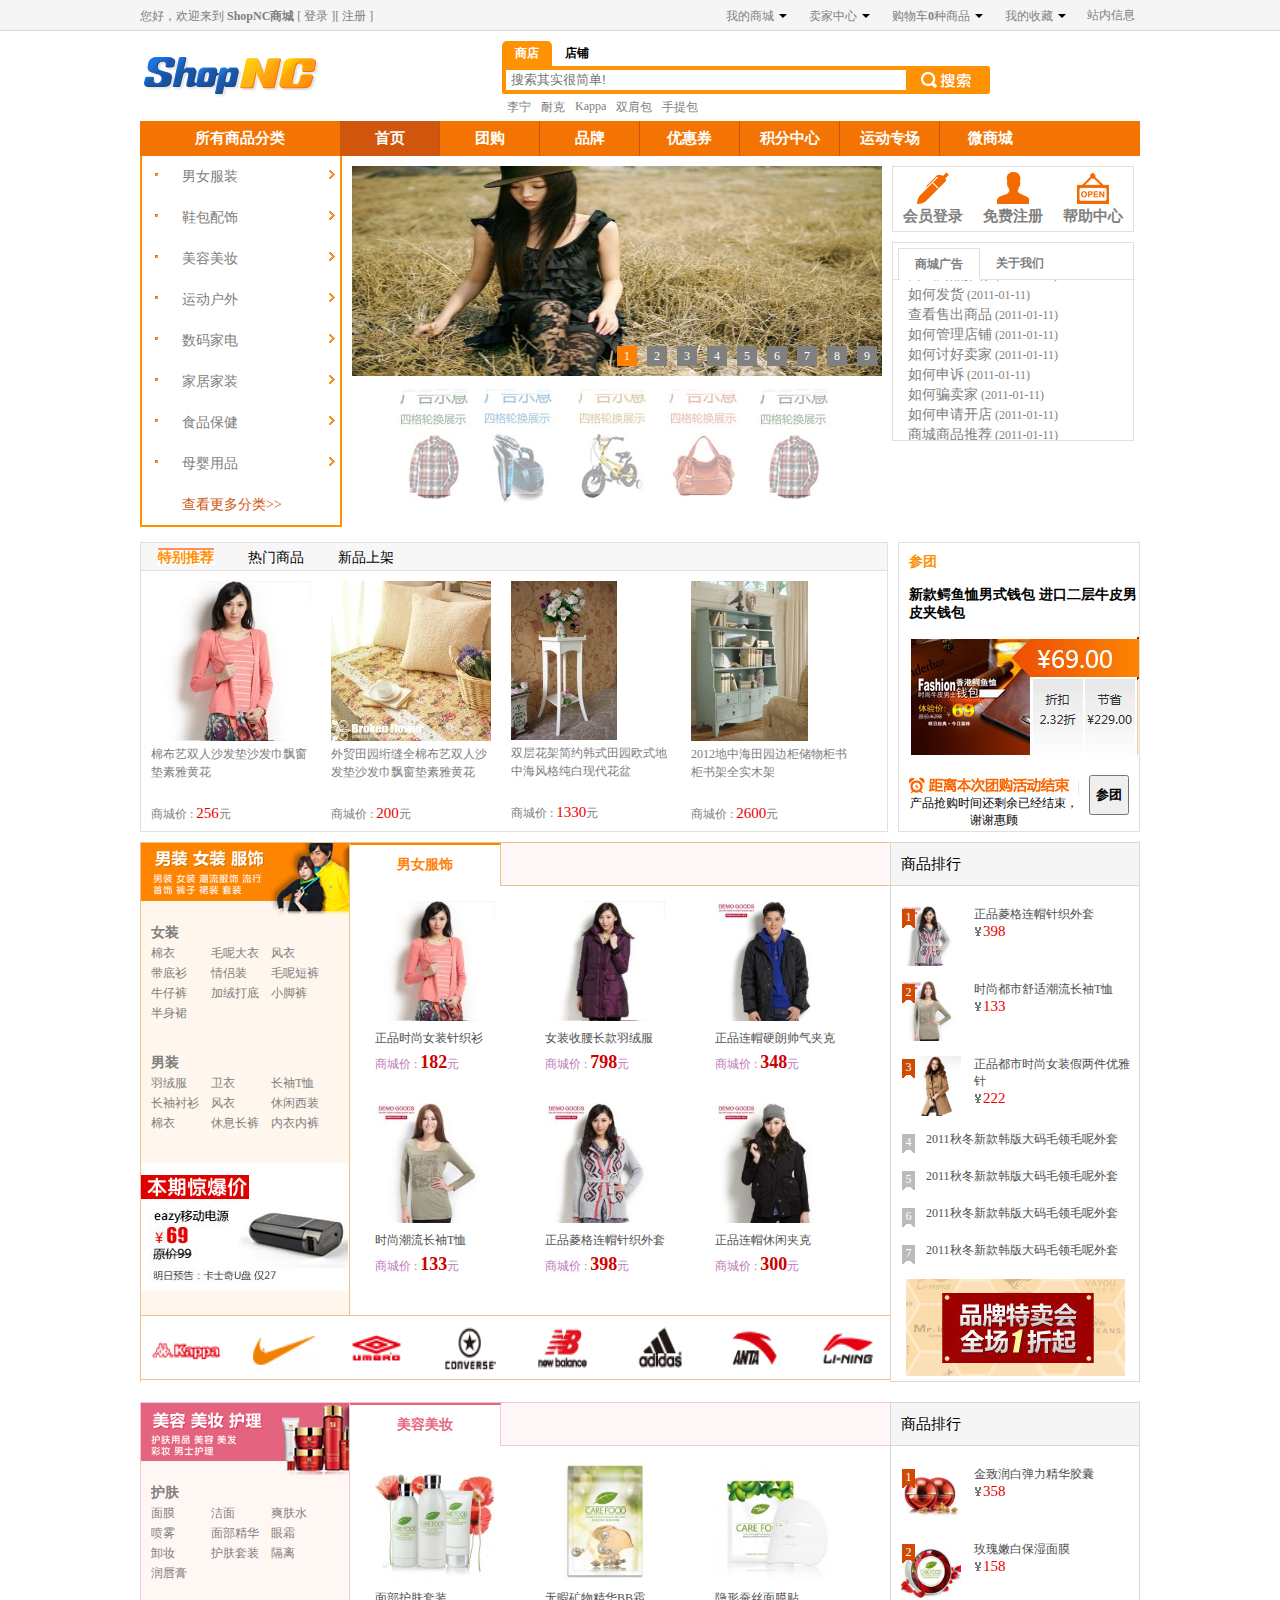
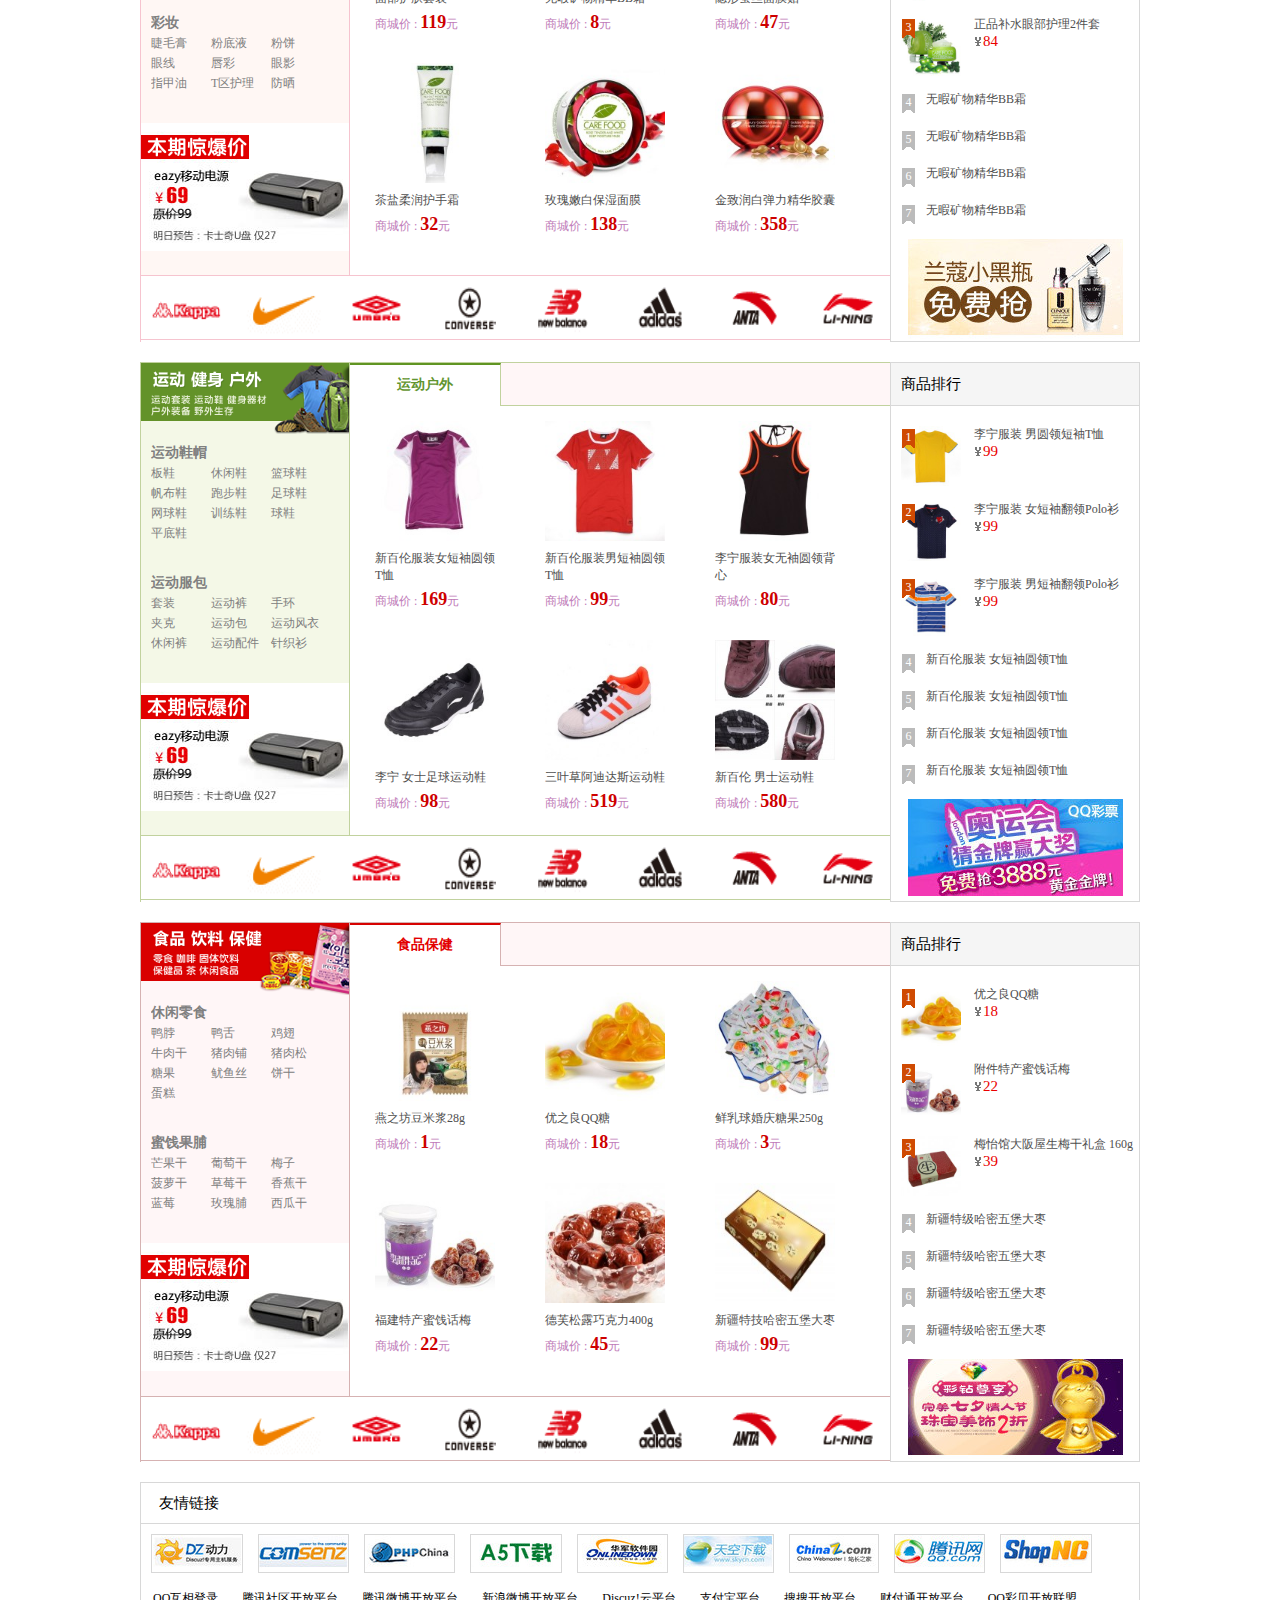
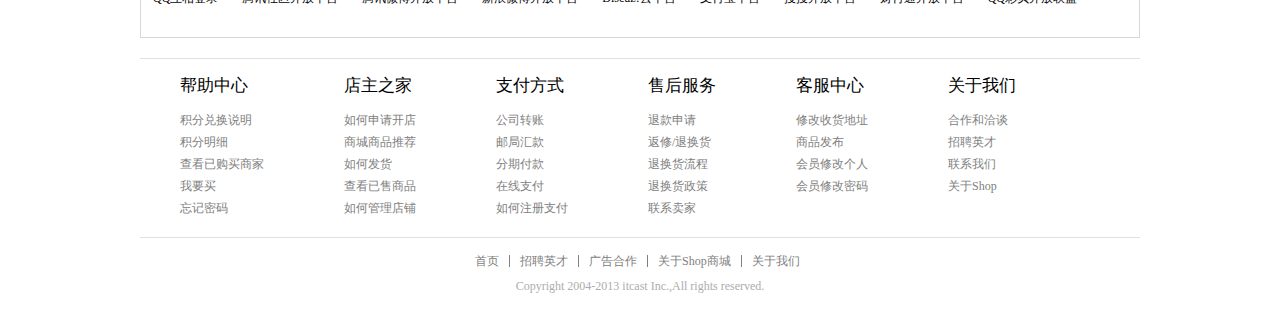
<file: homepage.html>
<!DOCTYPE html>
<html xmlns="http://www.w3.org/1999/xhtml">
<head>
	<meta http-equiv="Content-Type" content="text/html; charset=utf-8" />
	<title>Shop商城-首页</title>
	<link rel="stylesheet" type="text/css" href="css_reset.css"/>
	<link rel="stylesheet" type="text/css" href="homepage.css"/>
	<link rel="stylesheet" type="text/css" href="copyright.css">
	<script src="homepage.js"></script>
</head>
<body>
	
	<!-- 顶部 -->
	<div id="top_box">	
		<div id="top_usermessage">
			<!-- 登录 -->
			<p id="top_login">您好，欢迎来到 <a class="top_lg" href="javascript:;">ShopNC商城</a> [ <a id="top_login_a" href="javascript:;">登录</a> ][ <a href="registe.html" target="_blank">注册</a> ]</p>
			<!-- 用户信息 -->
			<ul id="top_user">
				<li class="top_firstmenu" id="top_firstmenu_li"><a href="javascript:;">站内信息</a></li>
				<li class="top_firstmenu" id="top_firstmenu_li1">
					<a href="javascript:;">我的收藏</a>
					<div class="trigon"></div>
					<div id="top_mask_line1" class="top_mask_line"></div>
					<ul id="top_secondmenu1">
						<li><a href="javascript:;">收藏的商品</a></dt>
						<li><a href="javascript:;">收藏的店铺</a></li>
					</ul>
				</li>
				<li class="top_firstmenu" id="top_firstmenu_li2">
					<a href="javascript:;">购物车<span class="top_number">0</span>种商品</a>
					<div class="trigon"></div>
					<div id="top_mask_line2" class="top_mask_line"></div>
					<ul id="top_secondmenu2">
						<li style="color:black">还没有商品，赶快去挑选!</li>
					</ul>
				</li>
				<li class="top_firstmenu" id="top_firstmenu_li3">
					<a href="javascript:;">卖家中心</a>
					<div class="trigon"></div>
					<div id="top_mask_line3" class="top_mask_line"></div>
					<ul id="top_secondmenu3">
						<li><a href="javascript:;">已售出的商品</a></li>
						<li><a href="javascript:;">销售中的商品</a></li>
					</ul>
				</li>
				<li class="top_firstmenu" id="top_firstmenu_li4">
					<a href="javascript:;">我的商城</a>
					<div class="trigon"></div>
					<div id="top_mask_line4" class="top_mask_line"></div>
					<ul id="top_secondmenu4">
						<li><a href="javascript:;">已买到的商品</a></li>
						<li><a href="javascript:;">个人主页</a></li>
						<li><a href="javascript:;">我的好友</a></li>
					</ul>
				</li>
			</ul>
		</div>
	</div>
	<!-- 整个商店内容 -->
	<div id="content_box">
		<!-- 搜索栏 -->
		<div id="search_border">
			<!-- logo -->
			<img id="content_logo" src="homepagePicture/ac1d6b368d9a8b048b974186c8d467a9.gif" title="logo" alt="logo" />
			<!-- 搜索框 -->
			<div id="search">
				<ul id="midshopul1">
					<li class="search_shop">商店</li>
					<li>店铺</li>
				</ul>
				<form id="search_btn" action="" method="post">
					<input type="text" id="search_text" placeholder="搜索其实很简单! " style="color:gray"/><input type="submit" id="search_sub" title="搜索" value=""/>
				</form>
				<ul id="midshopul2">
					<li><a href="javascript:;">李宁</a></li>
					<li><a href="javascript:;">耐克</a></li>
					<li><a href="javascript:;">Kappa</a></li>
					<li><a href="javascript:;">双肩包</a></li>
					<li><a href="javascript:;">手提包</a></li>
				</ul>
			</div>
		</div>
		<!-- 横向菜单栏 -->
		<div id="rowlist">
			<ul>
				<li id="rowlistli">所有商品分类</li>
				<li id="rowlistno"><a href="javascript:;">首页</a></li>
				<li class="rowlistli1"><a href="javascript:;">团购</a></li>
				<li class="rowlistli1"><a href="javascript:;">品牌</a></li>
				<li class="rowlistli1"><a href="javascript:;">优惠券</a></li>
				<li class="rowlistli1"><a href="javascript:;">积分中心</a></li>
				<li class="rowlistli1"><a href="javascript:;">运动专场</a></li>
				<li class="rowlistli3"><a href="javascript:;">微商城</a></li>
				<li id="rowlistli2"></li>
			</ul>
		</div>
		<!-- 纵向菜单栏 -->
		<div id="colsdiv">
			<div id="colslist">
				<ul>
					<li id="colslist_li1">男女服装
						<div id="colslist_line1" class="colslist_line"></div>
						<dl id="colslist_dl1">
							<dt><a href="javascript:;">女装</a></dt>
							<dd><a href="javascript:;">风衣</a></dd>
							<dd><a href="javascript:;">长袖连衣裙</a></dd>
							<dd><a href="javascript:;">毛呢连衣裙</a></dd>
							<dd><a href="javascript:;">半身裙</a></dd>

							<dt></dt>
							<dd><a href="javascript:;">小脚裤</a></dd>
							<dd><a href="javascript:;">加绒打底裤</a></dd>
							<dd><a href="javascript:;">牛仔裤</a></dd>
							<dd><a href="javascript:;">打底衫</a></dd>

							<dt></dt>
							<dd><a href="javascript:;">情侣装</a></dd>
							<dd><a href="javascript:;">棉衣</a></dd>
							<dd><a href="javascript:;">毛呢大衣</a></dd>
							<dd><a href="javascript:;">毛呢短裤</a></dd>

							<dt><a href="javascript:;">男装</a></dt>
							<dd><a href="javascript:;">风衣</a></dd>
							<dd><a href="javascript:;">长袖连衣裙</a></dd>
							<dd><a href="javascript:;">毛呢连衣裙</a></dd>
							<dd><a href="javascript:;">半身裙</a></dd>

							<dt></dt>
							<dd><a href="javascript:;">小脚裤</a></dd>
							<dd><a href="javascript:;">加绒打底裤</a></dd>
							<dd><a href="javascript:;">牛仔裤</a></dd>
							<dd><a href="javascript:;">打底衫</a></dd>

							<dt></dt>
							<dd><a href="javascript:;">情侣装</a></dd>
							<dd><a href="javascript:;">棉衣</a></dd>
							<dd><a href="javascript:;">毛呢大衣</a></dd>
							<dd><a href="javascript:;">毛呢短裤</a></dd>
						</dl>
					</li>
					<li id="colslist_li2">鞋包配饰
						<div id="colslist_line2" class="colslist_line"></div>
						<dl id="colslist_dl2">
							<dt><a href="javascript:;">鞋子</a></dt>
							<dd><a href="javascript:;">风衣</a></dd>
							<dd><a href="javascript:;">长袖连衣裙</a></dd>
							<dd><a href="javascript:;">毛呢连衣裙</a></dd>
							<dd><a href="javascript:;">半身裙</a></dd>

							<dt></dt>
							<dd><a href="javascript:;">小脚裤</a></dd>
							<dd><a href="javascript:;">加绒打底裤</a></dd>
							<dd><a href="javascript:;">牛仔裤</a></dd>
							<dd><a href="javascript:;">打底衫</a></dd>

							<dt></dt>
							<dd><a href="javascript:;">情侣装</a></dd>
							<dd><a href="javascript:;">棉衣</a></dd>
							<dd><a href="javascript:;">毛呢大衣</a></dd>
							<dd><a href="javascript:;">毛呢短裤</a></dd>

							<dt><a href="javascript:;">包包</a></dt>
							<dd><a href="javascript:;">风衣</a></dd>
							<dd><a href="javascript:;">长袖连衣裙</a></dd>
							<dd><a href="javascript:;">毛呢连衣裙</a></dd>
							<dd><a href="javascript:;">半身裙</a></dd>

							<dt></dt>
							<dd><a href="javascript:;">小脚裤</a></dd>
							<dd><a href="javascript:;">加绒打底裤</a></dd>
							<dd><a href="javascript:;">牛仔裤</a></dd>
							<dd><a href="javascript:;">打底衫</a></dd>

							<dt></dt>
							<dd><a href="javascript:;">情侣装</a></dd>
							<dd><a href="javascript:;">棉衣</a></dd>
							<dd><a href="javascript:;">毛呢大衣</a></dd>
							<dd><a href="javascript:;">毛呢短裤</a></dd>
						</dl>
					</li>
					<li id="colslist_li3">美容美妆
						<div id="colslist_line3" class="colslist_line"></div>
						<dl id="colslist_dl3">
							<dt><a href="javascript:;">美容</a></dt>
							<dd><a href="javascript:;">风衣</a></dd>
							<dd><a href="javascript:;">长袖连衣裙</a></dd>
							<dd><a href="javascript:;">毛呢连衣裙</a></dd>
							<dd><a href="javascript:;">半身裙</a></dd>

							<dt></dt>
							<dd><a href="javascript:;">小脚裤</a></dd>
							<dd><a href="javascript:;">加绒打底裤</a></dd>
							<dd><a href="javascript:;">牛仔裤</a></dd>
							<dd><a href="javascript:;">打底衫</a></dd>

							<dt></dt>
							<dd><a href="javascript:;">情侣装</a></dd>
							<dd><a href="javascript:;">棉衣</a></dd>
							<dd><a href="javascript:;">毛呢大衣</a></dd>
							<dd><a href="javascript:;">毛呢短裤</a></dd>

							<dt><a href="javascript:;">美妆</a></dt>
							<dd><a href="javascript:;">风衣</a></dd>
							<dd><a href="javascript:;">长袖连衣裙</a></dd>
							<dd><a href="javascript:;">毛呢连衣裙</a></dd>
							<dd><a href="javascript:;">半身裙</a></dd>

							<dt></dt>
							<dd><a href="javascript:;">小脚裤</a></dd>
							<dd><a href="javascript:;">加绒打底裤</a></dd>
							<dd><a href="javascript:;">牛仔裤</a></dd>
							<dd><a href="javascript:;">打底衫</a></dd>

							<dt></dt>
							<dd><a href="javascript:;">情侣装</a></dd>
							<dd><a href="javascript:;">棉衣</a></dd>
							<dd><a href="javascript:;">毛呢大衣</a></dd>
							<dd><a href="javascript:;">毛呢短裤</a></dd>
						</dl>
					</li>
					<li id="colslist_li4">运动户外
						<div id="colslist_line4" class="colslist_line"></div>
						<dl id="colslist_dl4">
							<dt><a href="javascript:;">美容</a></dt>
							<dd><a href="javascript:;">风衣</a></dd>
							<dd><a href="javascript:;">长袖连衣裙</a></dd>
							<dd><a href="javascript:;">毛呢连衣裙</a></dd>
							<dd><a href="javascript:;">半身裙</a></dd>

							<dt></dt>
							<dd><a href="javascript:;">小脚裤</a></dd>
							<dd><a href="javascript:;">加绒打底裤</a></dd>
							<dd><a href="javascript:;">牛仔裤</a></dd>
							<dd><a href="javascript:;">打底衫</a></dd>

							<dt></dt>
							<dd><a href="javascript:;">情侣装</a></dd>
							<dd><a href="javascript:;">棉衣</a></dd>
							<dd><a href="javascript:;">毛呢大衣</a></dd>
							<dd><a href="javascript:;">毛呢短裤</a></dd>

							<dt><a href="javascript:;">美妆</a></dt>
							<dd><a href="javascript:;">风衣</a></dd>
							<dd><a href="javascript:;">长袖连衣裙</a></dd>
							<dd><a href="javascript:;">毛呢连衣裙</a></dd>
							<dd><a href="javascript:;">半身裙</a></dd>

							<dt></dt>
							<dd><a href="javascript:;">小脚裤</a></dd>
							<dd><a href="javascript:;">加绒打底裤</a></dd>
							<dd><a href="javascript:;">牛仔裤</a></dd>
							<dd><a href="javascript:;">打底衫</a></dd>

							<dt></dt>
							<dd><a href="javascript:;">情侣装</a></dd>
							<dd><a href="javascript:;">棉衣</a></dd>
							<dd><a href="javascript:;">毛呢大衣</a></dd>
							<dd><a href="javascript:;">毛呢短裤</a></dd>
						</dl>
					</li>
					<li id="colslist_li5">数码家电
						<div id="colslist_line5" class="colslist_line"></div>
						<dl id="colslist_dl5">
							<dt><a href="javascript:;">美容</a></dt>
							<dd><a href="javascript:;">风衣</a></dd>
							<dd><a href="javascript:;">长袖连衣裙</a></dd>
							<dd><a href="javascript:;">毛呢连衣裙</a></dd>
							<dd><a href="javascript:;">半身裙</a></dd>

							<dt></dt>
							<dd><a href="javascript:;">小脚裤</a></dd>
							<dd><a href="javascript:;">加绒打底裤</a></dd>
							<dd><a href="javascript:;">牛仔裤</a></dd>
							<dd><a href="javascript:;">打底衫</a></dd>

							<dt></dt>
							<dd><a href="javascript:;">情侣装</a></dd>
							<dd><a href="javascript:;">棉衣</a></dd>
							<dd><a href="javascript:;">毛呢大衣</a></dd>
							<dd><a href="javascript:;">毛呢短裤</a></dd>

							<dt><a href="javascript:;">美妆</a></dt>
							<dd><a href="javascript:;">风衣</a></dd>
							<dd><a href="javascript:;">长袖连衣裙</a></dd>
							<dd><a href="javascript:;">毛呢连衣裙</a></dd>
							<dd><a href="javascript:;">半身裙</a></dd>

							<dt></dt>
							<dd><a href="javascript:;">小脚裤</a></dd>
							<dd><a href="javascript:;">加绒打底裤</a></dd>
							<dd><a href="javascript:;">牛仔裤</a></dd>
							<dd><a href="javascript:;">打底衫</a></dd>

							<dt></dt>
							<dd><a href="javascript:;">情侣装</a></dd>
							<dd><a href="javascript:;">棉衣</a></dd>
							<dd><a href="javascript:;">毛呢大衣</a></dd>
							<dd><a href="javascript:;">毛呢短裤</a></dd>
						</dl>
					</li>
					<li id="colslist_li6">家居家装
						<div id="colslist_line6" class="colslist_line"></div>
						<dl id="colslist_dl6">
							<dt><a href="javascript:;">美容</a></dt>
							<dd><a href="javascript:;">风衣</a></dd>
							<dd><a href="javascript:;">长袖连衣裙</a></dd>
							<dd><a href="javascript:;">毛呢连衣裙</a></dd>
							<dd><a href="javascript:;">半身裙</a></dd>

							<dt></dt>
							<dd><a href="javascript:;">小脚裤</a></dd>
							<dd><a href="javascript:;">加绒打底裤</a></dd>
							<dd><a href="javascript:;">牛仔裤</a></dd>
							<dd><a href="javascript:;">打底衫</a></dd>

							<dt></dt>
							<dd><a href="javascript:;">情侣装</a></dd>
							<dd><a href="javascript:;">棉衣</a></dd>
							<dd><a href="javascript:;">毛呢大衣</a></dd>
							<dd><a href="javascript:;">毛呢短裤</a></dd>

							<dt><a href="javascript:;">美妆</a></dt>
							<dd><a href="javascript:;">风衣</a></dd>
							<dd><a href="javascript:;">长袖连衣裙</a></dd>
							<dd><a href="javascript:;">毛呢连衣裙</a></dd>
							<dd><a href="javascript:;">半身裙</a></dd>

							<dt></dt>
							<dd><a href="javascript:;">小脚裤</a></dd>
							<dd><a href="javascript:;">加绒打底裤</a></dd>
							<dd><a href="javascript:;">牛仔裤</a></dd>
							<dd><a href="javascript:;">打底衫</a></dd>

							<dt></dt>
							<dd><a href="javascript:;">情侣装</a></dd>
							<dd><a href="javascript:;">棉衣</a></dd>
							<dd><a href="javascript:;">毛呢大衣</a></dd>
							<dd><a href="javascript:;">毛呢短裤</a></dd>
						</dl>
					</li>
					<li id="colslist_li7">食品保健
						<div id="colslist_line7" class="colslist_line"></div>
						<dl id="colslist_dl7">
							<dt><a href="javascript:;">美容</a></dt>
							<dd><a href="javascript:;">风衣</a></dd>
							<dd><a href="javascript:;">长袖连衣裙</a></dd>
							<dd><a href="javascript:;">毛呢连衣裙</a></dd>
							<dd><a href="javascript:;">半身裙</a></dd>

							<dt></dt>
							<dd><a href="javascript:;">小脚裤</a></dd>
							<dd><a href="javascript:;">加绒打底裤</a></dd>
							<dd><a href="javascript:;">牛仔裤</a></dd>
							<dd><a href="javascript:;">打底衫</a></dd>

							<dt></dt>
							<dd><a href="javascript:;">情侣装</a></dd>
							<dd><a href="javascript:;">棉衣</a></dd>
							<dd><a href="javascript:;">毛呢大衣</a></dd>
							<dd><a href="javascript:;">毛呢短裤</a></dd>

							<dt><a href="javascript:;">美妆</a></dt>
							<dd><a href="javascript:;">风衣</a></dd>
							<dd><a href="javascript:;">长袖连衣裙</a></dd>
							<dd><a href="javascript:;">毛呢连衣裙</a></dd>
							<dd><a href="javascript:;">半身裙</a></dd>

							<dt></dt>
							<dd><a href="javascript:;">小脚裤</a></dd>
							<dd><a href="javascript:;">加绒打底裤</a></dd>
							<dd><a href="javascript:;">牛仔裤</a></dd>
							<dd><a href="javascript:;">打底衫</a></dd>

							<dt></dt>
							<dd><a href="javascript:;">情侣装</a></dd>
							<dd><a href="javascript:;">棉衣</a></dd>
							<dd><a href="javascript:;">毛呢大衣</a></dd>
							<dd><a href="javascript:;">毛呢短裤</a></dd>
						</dl>
					</li>
					<li id="colslist_li8">母婴用品
						<div id="colslist_line8" class="colslist_line"></div>
						<dl id="colslist_dl8">
							<dt><a href="javascript:;">美容</a></dt>
							<dd><a href="javascript:;">风衣</a></dd>
							<dd><a href="javascript:;">长袖连衣裙</a></dd>
							<dd><a href="javascript:;">毛呢连衣裙</a></dd>
							<dd><a href="javascript:;">半身裙</a></dd>

							<dt></dt>
							<dd><a href="javascript:;">小脚裤</a></dd>
							<dd><a href="javascript:;">加绒打底裤</a></dd>
							<dd><a href="javascript:;">牛仔裤</a></dd>
							<dd><a href="javascript:;">打底衫</a></dd>

							<dt></dt>
							<dd><a href="javascript:;">情侣装</a></dd>
							<dd><a href="javascript:;">棉衣</a></dd>
							<dd><a href="javascript:;">毛呢大衣</a></dd>
							<dd><a href="javascript:;">毛呢短裤</a></dd>

							<dt><a href="javascript:;">美妆</a></dt>
							<dd><a href="javascript:;">风衣</a></dd>
							<dd><a href="javascript:;">长袖连衣裙</a></dd>
							<dd><a href="javascript:;">毛呢连衣裙</a></dd>
							<dd><a href="javascript:;">半身裙</a></dd>

							<dt></dt>
							<dd><a href="javascript:;">小脚裤</a></dd>
							<dd><a href="javascript:;">加绒打底裤</a></dd>
							<dd><a href="javascript:;">牛仔裤</a></dd>
							<dd><a href="javascript:;">打底衫</a></dd>

							<dt></dt>
							<dd><a href="javascript:;">情侣装</a></dd>
							<dd><a href="javascript:;">棉衣</a></dd>
							<dd><a href="javascript:;">毛呢大衣</a></dd>
							<dd><a href="javascript:;">毛呢短裤</a></dd>
						</dl>
					</li>
					<li id="cols_a"><a href="javascript:;">查看更多分类&gt;&gt;</a></li>
				</ul>
			</div>
			<!-- 轮播图 -->
			<div id="turnimage">
				<!-- 图片滚动外层盒子 -->
				<div id="turn_box">
					<div id="turnimage1">
						<img src="homepagePicture/5.jpg"/>
						<img src="homepagePicture/1.jpg"/>
						<img src="homepagePicture/e2dfe57add8fff66ed0964b1effd39b9.jpg"/><img src="homepagePicture/196b173f15685a2019ab3396cd1851a4.jpg"/><img src="homepagePicture/65662b58848da87812ba371c7ff6c1ad.jpg"/>
						<img src="homepagePicture/e81345cbc3d8a7e11f9a0e09df68221d.jpg"/>
						<img src="homepagePicture/e50b5d398e3b890f08e14defbc71a94d.jpg"/><img src="homepagePicture\2.jpg"/>
						<img src="homepagePicture/3.jpg"/>
						<img src="homepagePicture/5.jpg"/>
						<img src="homepagePicture/1.jpg"/>
					</div>
					<ul id="turn_list">
						<li class="turn_same" id="1">1</li>
						<li id="2">2</li>
						<li id="3">3</li>
						<li id="4">4</li>
						<li id="5">5</li>
						<li id="6">6</li>
						<li id="7">7</li>
						<li id="8">8</li>
						<li id="9">9</li>
					</ul>
					<div id="turn_left"><</div>
					<div id="turn_right">></div>
				</div>
				<!-- 手风琴 -->
				<div id="turnimage2">
					<ul class="clearfix">
						<li><img src="homepagePicture/index_03.png" title="广告" alt="广告"/></li>
						<li><img src="homepagePicture/index_08.png" title="广告" alt="广告"/></li>
						<li><img src="homepagePicture/index_10.png" title="广告" alt="广告"/></li>
						<li><img src="homepagePicture/index_12.png" title="广告" alt="广告"/></li>
						<li><img src="homepagePicture/index_03.png" title="广告" alt="广告"/></li>
					</ul>
				</div>
			</div>
			<!-- 商城广告 -->
			<div id="advert">
				<div id="advert1">
					<ul>
						<li><a id="advert_a1" href="javascript:;"><i></i>会员登录</a></li>
						<li><a id="advert_a2" href="registe.html" target="_blank"><i></i>免费注册</a></li>
						<li><a id="advert_a3" href="javascript:;"><i></i>帮助中心</a></li>
					</ul>
				</div>
				<div id="advert2">
					<ul id="advert2ul">
						<li id="advert2li1"><a class="advert2a" href="javascript:;">商城广告</a></li>
						<li id="advert2li2"><a class="advert2a" href="javascript:;">关于我们</a></li>
					</ul>
					<div id="advert2_line1"></div>
					<div id="advert2_line2"></div>
					<div id="advert3">
						<ul id="con1">
							<li><a href="javascript:;">如何申请开店</a> <span>(2011-01-11)</span></li>
							<li><a href="javascript:;">商城商品推荐</a> <span>(2011-01-11)</span></li>
							<li><a href="javascript:;">如何发货</a> <span>(2011-01-11)</span></li>
							<li><a href="javascript:;">查看售出商品</a> <span>(2011-01-11)</span></li>
							<li><a href="javascript:;">如何管理店铺</a> <span>(2011-01-11)</span></li>
							<li><a href="javascript:;">如何讨好卖家</a> <span>(2011-01-11)</span></li>
							<li><a href="javascript:;">如何申诉</a> <span>(2011-01-11)</span></li>
							<li><a href="javascript:;">如何骗卖家</a> <span>(2011-01-11)</span></li>
						</ul>
						<ul id="con2">
							<li><a href="javascript:;">如何申请开店</a> <span>(2011-01-11)</span></li>
							<li><a href="javascript:;">商城商品推荐</a> <span>(2011-01-11)</span></li>
							<li><a href="javascript:;">如何发货</a> <span>(2011-01-11)</span></li>
							<li><a href="javascript:;">查看售出商品</a> <span>(2011-01-11)</span></li>
							<li><a href="javascript:;">如何管理店铺</a> <span>(2011-01-11)</span></li>
							<li><a href="javascript:;">如何讨好卖家</a> <span>(2011-01-11)</span></li>
							<li><a href="javascript:;">如何申诉</a> <span>(2011-01-11)</span></li>
							<li><a href="javascript:;">如何骗卖家</a> <span>(2011-01-11)</span></li>
						</ul>
					</div>
				</div>
			</div>
		</div>
		<script type="text/javascript">
			// 商城广告信息滚动
			$('advert3').scrollTop=0;
			var advert3_time=null;
			advert3_time=setInterval(function(){
				if($('advert3').scrollTop==$('con1').offsetHeight){
					$('advert3').scrollTop=0;
				}else{
					$('advert3').scrollTop++;
				}
			},30);

			//鼠标移入广告栏，信息不滚动
			addEvent($('advert3'),'mouseover',function(){
				clearInterval(advert3_time);
			});

			//鼠标移出广告栏，信息滚动
			addEvent($('advert3'),'mouseout',function(){
				advert3_time=setInterval(function(){
					if($('advert3').scrollTop==$('con1').offsetHeight){
						$('advert3').scrollTop=0;
					}else{
						$('advert3').scrollTop++;
					}
				},30);
			});
		</script>
		<!-- tab选项卡 -->
		<div id="tab">
			<div id="tab_box">
				<ul id="tabul">
					<li class="tab_li_def"><a href="javascript:;">特别推荐</a></li>
					<li><a href="javascript:;">热门商品</a></li>
					<li><a href="javascript:;">新品上架</a></li>
				</ul>
				<!-- 重叠内容区域 -->
				<div id="tab_outdiv">
				<!-- 区域1 -->
					<div id="tab_div0">
						<ul>
							<li><img src="homepagePicture/04fb225ea46bd1346f330400eedb7ef2.jpg_small.jpg" title="衣服" alt="衣服"/><a href="javascript:;">棉布艺双人沙发垫沙发巾飘窗垫素雅黄花</a><span>商城价 : <strong>256</strong>元</span></li>
							<li><img src="homepagePicture/4_cb2f7fb1e4fbe7e07f282c9d227b2776.jpg_small.jpg" title="沙发" alt="沙发"/><a href="javascript:;">外贸田园绗缝全棉布艺双人沙发垫沙发巾飘窗垫素雅黄花</a><span>商城价 : <strong>200</strong>元</span></li>
							<li><img src="homepagePicture/4_7b5239c3f153ae4b67ff760f54408a5b.jpg_small.jpg" title="花盆" alt="花盆"/><a href="javascript:;">双层花架简约韩式田园欧式地中海风格纯白现代花盆</a><span>商城价 : <strong>1330</strong>元</span></li>
							<li><img src="homepagePicture/4_5233a92224c35d12c2329f903b248247.jpg_small.jpg" title="书柜" alt="书柜"/><a href="javascript:;">2012地中海田园边柜储物柜书柜书架全实木架</a><span>商城价 : <strong>2600</strong>元</span></li>
						</ul>
					</div>
					<!-- 区域2 -->
					<div id="tab_div1">
						<ul>
							<li><img src="homepagePicture/ea64cc34f663159a68fde6872718541c.jpg_small.jpg" title="衣服" alt="衣服"/><a href="javascript:;">棉布艺双人沙发垫沙发巾飘窗垫素雅黄花</a><span>商城价 : <strong>256</strong>元</span></li>
							<li><img src="homepagePicture/ea64cc34f663159a68fde6872718541c.jpg_small.jpg" title="衣服" alt="衣服"/><a href="javascript:;">外贸田园绗缝全棉布艺双人沙发垫沙发巾飘窗垫素雅黄花</a><span>商城价 : <strong>300</strong>元</span></li>
							<li><img src="homepagePicture/ea64cc34f663159a68fde6872718541c.jpg_small.jpg" title="衣服" alt="衣服"/><a href="javascript:;">外贸田园绗缝全棉布艺双人沙发垫沙发巾飘窗垫素雅黄花</a><span>商城价 : <strong>400</strong>元</span></li>
							<li><img src="homepagePicture/ea64cc34f663159a68fde6872718541c.jpg_small.jpg" title="衣服" alt="衣服"/><a href="javascript:;">外贸田园绗缝全棉布艺双人沙发垫沙发巾飘窗垫素雅黄花</a><span>商城价 : <strong>500</strong>元</span></li>
						</ul>
					</div>
					<!-- 区域3 -->
					<div id="tab_div2">
						<ul>
							<li><img src="homepagePicture/89a6d6466b00ae32d3c826b9ec639084.jpg_small.jpg" title="衣服" alt="衣服"/><a href="javascript:;">棉布艺双人沙发垫沙发巾飘窗垫素雅黄花</a><span>商城价 : <strong>200</strong>元</span></li>
							<li><img src="homepagePicture/89a6d6466b00ae32d3c826b9ec639084.jpg_small.jpg" title="衣服" alt="衣服"/><a href="javascript:;">外贸田园绗缝全棉布艺双人沙发垫沙发巾飘窗垫素雅黄花</a><span>商城价 : <strong>299</strong>元</span></li>
							<li><img src="homepagePicture/89a6d6466b00ae32d3c826b9ec639084.jpg_small.jpg" title="衣服" alt="衣服"/><a href="javascript:;">外贸田园绗缝全棉布艺双人沙发垫沙发巾飘窗垫素雅黄花</a><span>商城价 : <strong>399</strong>元</span></li>
							<li><img src="homepagePicture/89a6d6466b00ae32d3c826b9ec639084.jpg_small.jpg" title="衣服" alt="衣服"/><a href="javascript:;">外贸田园绗缝全棉布艺双人沙发垫沙发巾飘窗垫素雅黄花</a><span>商城价 : <strong>499</strong>元</span></li>
						</ul>
					</div>
				</div>
			</div>
			<!-- 计时活动 -->
			<div id="limit">
				<h1>参团</h1>
				<p id="limit_p1">新款鳄鱼恤男式钱包 进口二层牛皮男皮夹钱包</p>
				<div id="limit_bgimage"></div>
				<div id="limit_box">
					<div id="limit_left">
						<p id="limit_left_img"></p>
						<p id="limit_timer"> 天 小时 分 秒</p>
					</div>
					<input type="button" value="参团" id="limit_right" />
				</div>
			</div>
		</div>
		<!-- 服装菜单列表 -->
		<div class="menulist_box">
			<div class="menulist_left clothes_border">
				<div class="menulist_left_box1">
					<!-- 表格信息1 -->
					<div class="menudiv1 clothes clothes_border">
						<div class="menu_table1">
							<dl>
								<dt><a href="javascript:;">女装</a></dt>
								<dd><a href="javascript:;">棉衣</a></dd>
								<dd><a href="javascript:;">毛呢大衣</a></dd>
								<dd><a href="javascript:;">风衣</a></dd>
								<dd><a href="javascript:;">带底衫</a></dd>
								<dd><a href="javascript:;">情侣装</a></dd>
								<dd><a href="javascript:;">毛呢短裤</a></dd>
								<dd><a href="javascript:;">牛仔裤</a></dd>
								<dd><a href="javascript:;">加绒打底</a></dd>
								<dd><a href="javascript:;">小脚裤</a></dd>
								<dd><a href="javascript:;">半身裙</a></dd>
							</dl>
						</div>
						<div class="menu_table2">
							<dl>
								<dt><a href="javascript:;">男装</a></dt>
								<dd><a href="javascript:;">羽绒服</a></dd>
								<dd><a href="javascript:;">卫衣</a></dd>
								<dd><a href="javascript:;">长袖T恤</a></dd>
								<dd><a href="javascript:;">长袖衬衫</a></dd>
								<dd><a href="javascript:;">风衣</a></dd>
								<dd><a href="javascript:;">休闲西装</a></dd>
								<dd><a href="javascript:;">棉衣</a></dd>
								<dd><a href="javascript:;">休息长裤</a></dd>
								<dd><a href="javascript:;">内衣内裤</a></dd>
							</dl>
						</div>
						<img src="homepagePicture/web-1-13_53bfbfc958cb55a435545033bd075bf3.png" title="特价商品" alt="特价商品"/>
					</div>
					<!-- 男女服饰 -->
					<div class="menudiv2">
						<ul class="menudiv2_ul1 clothes_border"><li id="clothes"><a href="javascript:;" style="color:#ff800a">男女服饰</a></li></ul>
						<div class="menudiv2_line" style="background-color:#edbf8b"></div>
						<ul id="opa1" class="menudiv2_ul2">
							<li><img src="homepagePicture/04fb225ea46bd1346f330400eedb7ef2.jpg_small.jpg" title="衣服" alt="衣服"/><a href="javascript:;">正品时尚女装针织衫</a><span>商城价 : <strong>182</strong>元</span></li>
							<li><img src="homepagePicture/ea64cc34f663159a68fde6872718541c.jpg_small.jpg" title="衣服" alt="衣服"/><a href="javascript:;">女装收腰长款羽绒服</a><span>商城价 : <strong>798</strong>元</span></li>
							<li><img src="homepagePicture/ed3755ac3f250e8a7be3c14343c67832.jpg_small.jpg" title="衣服" alt="衣服"/><a href="javascript:;">正品连帽硬朗帅气夹克</a><span>商城价 : <strong>348</strong>元</span></li>
							<li><img src="homepagePicture/ea36f7ea0aff6af0a50674b1619f7702.jpg_small.jpg" title="衣服" alt="衣服"/><a href="javascript:;">时尚潮流长袖T恤</a><span>商城价 : <strong>133</strong>元</span></li>
							<li><img src="homepagePicture/3f81874d594894d19150843c42fb1f8e.jpg_small.jpg" title="衣服" alt="衣服"/><a href="javascript:;">正品菱格连帽针织外套</a><span>商城价 : <strong>398</strong>元</span></li>
							<li><img src="homepagePicture/ddfcab24bd812c466788eeba587f4057.jpg_small.jpg" title="衣服" alt="衣服"/><a href="javascript:;">正品连帽休闲夹克</a><span>商城价 : <strong>300</strong>元</span></li>
						</ul>
					</div>
				</div>
				<!-- 商品品牌图标 -->
				<div class="menulist_left_box2 clothes_border">
					<div id="menulist_scrollbox2" class="menulist_left_box2_img">
						<img src="homepagePicture/354b80528d2fbeefbab33c563532517e.gif"/>
						<img src="homepagePicture/1d2dfbead590510046a6522551db8139.gif"/>
						<img src="homepagePicture/26247430b09daa1b441b46008bfb6e6e.gif"/>
						<img src="homepagePicture/a0ac8c6d2d3dc1470d5876923182a8e2.gif"/>
						<img src="homepagePicture/9c5dee77a6ecdafd9e152fed8c6a4e90.gif"/>
						<img src="homepagePicture/b175883eba95e793affb1b1ebbbf85a5.gif"/>
						<img src="homepagePicture/6e61a1c953e5bc8c5f1ffdac36862245.gif"/>
						<img src="homepagePicture/209abd835cd2ce2208f2dc42ba10efb4.gif"/>
						<img src="homepagePicture/354b80528d2fbeefbab33c563532517e.gif"/>
						<img src="homepagePicture/1d2dfbead590510046a6522551db8139.gif"/>
						<img src="homepagePicture/26247430b09daa1b441b46008bfb6e6e.gif"/>
						<img src="homepagePicture/a0ac8c6d2d3dc1470d5876923182a8e2.gif"/>
						<img src="homepagePicture/9c5dee77a6ecdafd9e152fed8c6a4e90.gif"/>
						<img src="homepagePicture/b175883eba95e793affb1b1ebbbf85a5.gif"/>
						<img src="homepagePicture/6e61a1c953e5bc8c5f1ffdac36862245.gif"/>
						<img src="homepagePicture/209abd835cd2ce2208f2dc42ba10efb4.gif"/>
					</div>
				</div>
			</div>
			<!-- 商品排行 -->
			<div class="menulist_right">
				<div class="menudiv3_top">商品排行</div>
				<div class="menudiv3_content">
			        <ul>
			            <li>
				            <div><em class="menudiv3_em1">1</em><img class="menudiv3_image" src="homepagePicture/3f81874d594894d19150843c42fb1f8e.jpg_small.jpg" title="衣服" alt="衣服"/></div>
				            <p><a href="javascript:;" class="menudiv3_a">正品菱格连帽针织外套</a><strong><img src="homepagePicture/rmb.gif" title="衣服" alt="衣服"/>398</strong></p>
			            </li>
			            <li>
				            <div><em class="menudiv3_em1">2</em><img class="menudiv3_image" src="homepagePicture/ea36f7ea0aff6af0a50674b1619f7702.jpg_small.jpg" title="衣服" alt="衣服"/></div>
				            <p><a href="javascript:;" class="menudiv3_a">时尚都市舒适潮流长袖T恤</a><strong><img src="homepagePicture/rmb.gif"/>133</strong></p>
			            </li>
			            <li>
				            <div><em class="menudiv3_em1">3</em><img class="menudiv3_image" src="homepagePicture/e9c053b2f4273024dab81dce35bdedec.jpg_small.jpg" title="衣服" alt="衣服"/></div>
				            <p><a href="javascript:;" class="menudiv3_a">正品都市时尚女装假两件优雅针</a><strong><img src="homepagePicture/rmb.gif"/>222</strong></p>
			            </li>
			            <li>
				            <em class="menudiv3_em2">4</em><a href="javascript:;" class="menudiv3_a1">2011秋冬新款韩版大码毛领毛呢外套</a>
			            </li>
			            <li>
				            <em class="menudiv3_em2">5</em><a href="javascript:;" class="menudiv3_a1">2011秋冬新款韩版大码毛领毛呢外套</a>
			            </li>
			            <li>
				            <em class="menudiv3_em2">6</em><a href="javascript:;" class="menudiv3_a1">2011秋冬新款韩版大码毛领毛呢外套</a>
			            </li>
			            <li>
				            <em class="menudiv3_em2">7</em><a href="javascript:;" class="menudiv3_a1">2011秋冬新款韩版大码毛领毛呢外套</a>
			            </li>
			        </ul>
			        <div class="menudiv3_img">
			            <img src="homepagePicture/web-3-38_ff9bd2d724f7138cec1b1937000f4feb.jpg" title="优惠商品" alt="优惠商品"/>
			        </div>
				</div>
			</div>
		</div>
		<!-- 美容美妆列表 -->
		<div class="menulist_box">
			<div class="menulist_left beauty_border">
				<div class="menulist_left_box1">
					<!-- 表格信息1 -->
					<div class="menudiv1 beauty beauty_border">
						<div class="menu_table1">
							<dl>
								<dt><a href="javascript:;">护肤</a></dt>
								<dd><a href="javascript:;">面膜</a></dd>
								<dd><a href="javascript:;">洁面</a></dd>
								<dd><a href="javascript:;">爽肤水</a></dd>
								<dd><a href="javascript:;">喷雾</a></dd>
								<dd><a href="javascript:;">面部精华</a></dd>
								<dd><a href="javascript:;">眼霜</a></dd>
								<dd><a href="javascript:;">卸妆</a></dd>
								<dd><a href="javascript:;">护肤套装</a></dd>
								<dd><a href="javascript:;">隔离</a></dd>
								<dd><a href="javascript:;">润唇膏</a></dd>
							</dl>
						</div>
						<div class="menu_table2">
							<dl>
								<dt><a href="javascript:;">彩妆</a></dt>
								<dd><a href="javascript:;">睫毛膏</a></dd>
								<dd><a href="javascript:;">粉底液</a></dd>
								<dd><a href="javascript:;">粉饼</a></dd>
								<dd><a href="javascript:;">眼线</a></dd>
								<dd><a href="javascript:;">唇彩</a></dd>
								<dd><a href="javascript:;">眼影</a></dd>
								<dd><a href="javascript:;">指甲油</a></dd>
								<dd><a href="javascript:;">T区护理</a></dd>
								<dd><a href="javascript:;">防晒</a></dd>
							</dl>
						</div>
						<img src="homepagePicture/web-1-13_53bfbfc958cb55a435545033bd075bf3.png" title="特价商品" alt="特价商品"/>
					</div>
					<!-- 美容美妆 -->
					<div class="menudiv2">
						<ul class="menudiv2_ul1 beauty_border"><li id="beauty"><a href="javascript:;" style="color:#e56981">美容美妆</a></li></ul>
						<div class="menudiv2_line" style="background-color:#f6c4cf"></div>
						<ul id="opa2" class="menudiv2_ul2">
							<li><img src="homepagePicture/16ad561a77804f7c76b03462d852f5ef.jpg_small.jpg" title="护肤品" alt="护肤品"/><a href="javascript:;">面部护肤套装</a><span>商城价 : <strong>119</strong>元</span></li>
							<li><img src="homepagePicture/4148eb0114cca80333da1f6924856bba.jpg_small.jpg" title="护肤品" alt="护肤品"/><a href="javascript:;">无暇矿物精华BB霜</a><span>商城价 : <strong>8</strong>元</span></li>
							<li><img src="homepagePicture/911ebbce6dcce91a5855f025eb9d8df7.jpg_small.jpg" title="护肤品" alt="护肤品"/><a href="javascript:;">隐形蚕丝面膜贴</a><span>商城价 : <strong>47</strong>元</span></li>
							<li><img src="homepagePicture/84fcb7c4a35bd01af150ca5c0e068374.jpg_small.jpg" title="护肤品" alt="护肤品"/><a href="javascript:;">茶盐柔润护手霜</a><span>商城价 : <strong>32</strong>元</span></li>
							<li><img src="homepagePicture/4881e7d174693f1196e669b86643ddd8.jpg_small.jpg" title="护肤品" alt="护肤品"/><a href="javascript:;">玫瑰嫩白保湿面膜</a><span>商城价 : <strong>138</strong>元</span></li>
							<li><img src="homepagePicture/fdde88fceb45f66e35d9da05b23e3e40.jpg_small.jpg" title="护肤品" alt="护肤品"/><a href="javascript:;">金致润白弹力精华胶囊</a><span>商城价 : <strong>358</strong>元</span></li>
						</ul>
					</div>
				</div>
				<!-- 商品品牌图标 -->
				<div class="menulist_left_box2 beauty_border">
					<div id="menulist_scrollbox3" class="menulist_left_box2_img">
						<img src="homepagePicture/354b80528d2fbeefbab33c563532517e.gif"/>
						<img src="homepagePicture/1d2dfbead590510046a6522551db8139.gif"/>
						<img src="homepagePicture/26247430b09daa1b441b46008bfb6e6e.gif"/>
						<img src="homepagePicture/a0ac8c6d2d3dc1470d5876923182a8e2.gif"/>
						<img src="homepagePicture/9c5dee77a6ecdafd9e152fed8c6a4e90.gif"/>
						<img src="homepagePicture/b175883eba95e793affb1b1ebbbf85a5.gif"/>
						<img src="homepagePicture/6e61a1c953e5bc8c5f1ffdac36862245.gif"/>
						<img src="homepagePicture/209abd835cd2ce2208f2dc42ba10efb4.gif"/>
						<img src="homepagePicture/354b80528d2fbeefbab33c563532517e.gif"/>
						<img src="homepagePicture/1d2dfbead590510046a6522551db8139.gif"/>
						<img src="homepagePicture/26247430b09daa1b441b46008bfb6e6e.gif"/>
						<img src="homepagePicture/a0ac8c6d2d3dc1470d5876923182a8e2.gif"/>
						<img src="homepagePicture/9c5dee77a6ecdafd9e152fed8c6a4e90.gif"/>
						<img src="homepagePicture/b175883eba95e793affb1b1ebbbf85a5.gif"/>
						<img src="homepagePicture/6e61a1c953e5bc8c5f1ffdac36862245.gif"/>
						<img src="homepagePicture/209abd835cd2ce2208f2dc42ba10efb4.gif"/>
					</div>
				</div>
			</div>
			<!-- 商品排行 -->
			<div class="menulist_right">
				<div class="menudiv3_top">商品排行</div>
				<div class="menudiv3_content">
			        <ul>
			            <li>
				            <div><em class="menudiv3_em1">1</em><img class="menudiv3_image" src="homepagePicture/fdde88fceb45f66e35d9da05b23e3e40.jpg_small.jpg" title="护肤品" alt="护肤品"/></div>
				            <p><a href="javascript:;" class="menudiv3_a">金致润白弹力精华胶囊</a><strong><img src="homepagePicture/rmb.gif" title="护肤品" alt="护肤品"/>358</strong></p>
			            </li>
			            <li>
				            <div><em class="menudiv3_em1">2</em><img class="menudiv3_image" src="homepagePicture/4881e7d174693f1196e669b86643ddd8.jpg_small.jpg" title="护肤品" alt="护肤品"/></div>
				            <p><a href="javascript:;" class="menudiv3_a">玫瑰嫩白保湿面膜</a><strong><img src="homepagePicture/rmb.gif" title="护肤品" alt="护肤品"/>158</strong></p>
			            </li>
			            <li>
				            <div><em class="menudiv3_em1">3</em><img class="menudiv3_image" src="homepagePicture/57ec6dae05bcb152e946401f1327c17a.jpg_small.jpg" title="护肤品" alt="护肤品"/></div>
				            <p><a href="javascript:;" class="menudiv3_a">正品补水眼部护理2件套</a><strong><img src="homepagePicture/rmb.gif"/>84</strong></p>
			            </li>
			            <li>
				            <em class="menudiv3_em2">4</em><a href="javascript:;" class="menudiv3_a1">无暇矿物精华BB霜</a>
			            </li>
			            <li>
				            <em class="menudiv3_em2">5</em><a href="javascript:;" class="menudiv3_a1">无暇矿物精华BB霜</a>
			            </li>
			            <li>
				            <em class="menudiv3_em2">6</em><a href="javascript:;" class="menudiv3_a1">无暇矿物精华BB霜</a>
			            </li>
			            <li>
				            <em class="menudiv3_em2">7</em><a href="javascript:;" class="menudiv3_a1">无暇矿物精华BB霜</a>
			            </li>
			        </ul>
			        <div class="menudiv3_img">
			            <img src="homepagePicture/index_23.png" title="优惠商品" alt="优惠商品"/>
			        </div>
				</div>
			</div>
		</div>
		<!-- 运动户外列表 -->
		<div class="menulist_box">
			<div class="menulist_left sports_border">
				<div class="menulist_left_box1">
					<!-- 表格信息1 -->
					<div class="menudiv1 sports sports_border">
						<div class="menu_table1">
							<dl>
								<dt><a href="javascript:;">运动鞋帽</a></dt>
								<dd><a href="javascript:;">板鞋</a></dd>
								<dd><a href="javascript:;">休闲鞋</a></dd>
								<dd><a href="javascript:;">篮球鞋</a></dd>
								<dd><a href="javascript:;">帆布鞋</a></dd>
								<dd><a href="javascript:;">跑步鞋</a></dd>
								<dd><a href="javascript:;">足球鞋</a></dd>
								<dd><a href="javascript:;">网球鞋</a></dd>
								<dd><a href="javascript:;">训练鞋</a></dd>
								<dd><a href="javascript:;">球鞋</a></dd>
								<dd><a href="javascript:;">平底鞋</a></dd>
							</dl>
						</div>
						<div class="menu_table2">
							<dl>
								<dt><a href="javascript:;">运动服包</a></dt>
								<dd><a href="javascript:;">套装</a></dd>
								<dd><a href="javascript:;">运动裤</a></dd>
								<dd><a href="javascript:;">手环</a></dd>
								<dd><a href="javascript:;">夹克</a></dd>
								<dd><a href="javascript:;">运动包</a></dd>
								<dd><a href="javascript:;">运动风衣</a></dd>
								<dd><a href="javascript:;">休闲裤</a></dd>
								<dd><a href="javascript:;">运动配件</a></dd>
								<dd><a href="javascript:;">针织衫</a></dd>
							</dl>
						</div>
						<img src="homepagePicture/web-1-13_53bfbfc958cb55a435545033bd075bf3.png" title="特价商品" alt="特价商品"/>
					</div>
					<!-- 运动户外 -->
					<div class="menudiv2">
						<ul class="menudiv2_ul1 sports_border"><li id="sports"><a href="javascript:;" style="color:#629530">运动户外</a></li></ul>
						<div class="menudiv2_line" style="background-color:#c1d29e"></div>
						<ul id="opa3" class="menudiv2_ul2">
							<li><img src="homepagePicture/822d3f8d9c9330f074a2eb993a92d5c5.jpg_small.jpg" title="运动服" alt="运动服"/><a href="javascript:;">新百伦服装女短袖圆领T恤</a><span>商城价 : <strong>169</strong>元</span></li>
							<li><img src="homepagePicture/b16a7e3f6731b29fbb6bd236d4c9d300.jpg_small.jpg" title="运动服" alt="运动服"/><a href="javascript:;">新百伦服装男短袖圆领T恤</a><span>商城价 : <strong>99</strong>元</span></li>
							<li><img src="homepagePicture/5c169228f0f4d8ad2cae5b132c2b269c.jpg_small.jpg" title="运动服" alt="运动服"/><a href="javascript:;">李宁服装女无袖圆领背心</a><span>商城价 : <strong>80</strong>元</span></li>
							<li><img src="homepagePicture/1dbc94fa0d60cba3990b89ccb01f82c2.jpg_small.jpg" title="运动服" alt="运动服"/><a href="javascript:;">李宁 女士足球运动鞋</a><span>商城价 : <strong>98</strong>元</span></li>
							<li><img src="homepagePicture/49612054bdba0511da6eeb3a474abdee.jpg_small.jpg" title="运动服" alt="运动服"/><a href="javascript:;">三叶草阿迪达斯运动鞋</a><span>商城价 : <strong>519</strong>元</span></li>
							<li><img src="homepagePicture/10edbe1528c2eef0feb5a956410f5b3b.jpg_small.jpg" title="运动服" alt="运动服"/><a href="javascript:;">新百伦 男士运动鞋</a><span>商城价 : <strong>580</strong>元</span></li>
						</ul>
					</div>
				</div>
				<!-- 商品品牌图标 -->
				<div class="menulist_left_box2 sports_border">
					<div id="menulist_scrollbox4" class="menulist_left_box2_img">
						<img src="homepagePicture/354b80528d2fbeefbab33c563532517e.gif"/>
						<img src="homepagePicture/1d2dfbead590510046a6522551db8139.gif"/>
						<img src="homepagePicture/26247430b09daa1b441b46008bfb6e6e.gif"/>
						<img src="homepagePicture/a0ac8c6d2d3dc1470d5876923182a8e2.gif"/>
						<img src="homepagePicture/9c5dee77a6ecdafd9e152fed8c6a4e90.gif"/>
						<img src="homepagePicture/b175883eba95e793affb1b1ebbbf85a5.gif"/>
						<img src="homepagePicture/6e61a1c953e5bc8c5f1ffdac36862245.gif"/>
						<img src="homepagePicture/209abd835cd2ce2208f2dc42ba10efb4.gif"/>
						<img src="homepagePicture/354b80528d2fbeefbab33c563532517e.gif"/>
						<img src="homepagePicture/1d2dfbead590510046a6522551db8139.gif"/>
						<img src="homepagePicture/26247430b09daa1b441b46008bfb6e6e.gif"/>
						<img src="homepagePicture/a0ac8c6d2d3dc1470d5876923182a8e2.gif"/>
						<img src="homepagePicture/9c5dee77a6ecdafd9e152fed8c6a4e90.gif"/>
						<img src="homepagePicture/b175883eba95e793affb1b1ebbbf85a5.gif"/>
						<img src="homepagePicture/6e61a1c953e5bc8c5f1ffdac36862245.gif"/>
						<img src="homepagePicture/209abd835cd2ce2208f2dc42ba10efb4.gif"/>
					</div>
				</div>
			</div>
			<!-- 商品排行 -->
			<div class="menulist_right">
				<div class="menudiv3_top">商品排行</div>
				<div class="menudiv3_content">
			        <ul>
			            <li>
				            <div><em class="menudiv3_em1">1</em><img class="menudiv3_image" src="homepagePicture/60ade3674d042f47b1bce40ae42df2c8.jpg_small.jpg" title="运动服" alt="运动服"/></div>
				            <p><a href="javascript:;" class="menudiv3_a">李宁服装 男圆领短袖T恤</a><strong><img src="homepagePicture/rmb.gif"/>99</strong></p>
			            </li>
			            <li>
				            <div><em class="menudiv3_em1">2</em><img class="menudiv3_image" src="homepagePicture/a490e4e7242f80d4dcf4d7fa55f2b1d5.jpg_small.jpg" title="运动服" alt="运动服"/></div>
				            <p><a href="javascript:;" class="menudiv3_a">李宁服装 女短袖翻领Polo衫</a><strong><img src="homepagePicture/rmb.gif"/>99</strong></p>
			            </li>
			            <li>
				            <div><em class="menudiv3_em1">3</em><img class="menudiv3_image" src="homepagePicture/2dd23ee4eab519f1ab3492306039d888.jpg_small.jpg" title="运动服" alt="运动服"/></div>
				            <p><a href="javascript:;" class="menudiv3_a">李宁服装 男短袖翻领Polo衫</a><strong><img src="homepagePicture/rmb.gif"/>99</strong></p>
			            </li>
			            <li>
				            <em class="menudiv3_em2">4</em><a href="javascript:;" class="menudiv3_a1">新百伦服装 女短袖圆领T恤</a>
			            </li>
			            <li>
				            <em class="menudiv3_em2">5</em><a href="javascript:;" class="menudiv3_a1">新百伦服装 女短袖圆领T恤</a>
			            </li>
			            <li>
				            <em class="menudiv3_em2">6</em><a href="javascript:;" class="menudiv3_a1">新百伦服装 女短袖圆领T恤</a>
			            </li>
			            <li>
				            <em class="menudiv3_em2">7</em><a href="javascript:;" class="menudiv3_a1">新百伦服装 女短袖圆领T恤</a>
			            </li>
			        </ul>
			        <div class="menudiv3_img">
			            <img src="homepagePicture/index_32.png" title="优惠商品" alt="优惠商品"/>
			        </div>
				</div>
			</div>
		</div>
		<!-- 食品保健列表 -->
		<div class="menulist_box">
			<div class="menulist_left food_border">
				<div id="menulist_left_box1">
					<!-- 表格信息1 -->
					<div class="menudiv1 food food_border">
						<div class="menu_table1">
							<dl>
								<dt><a href="javascript:;">休闲零食</a></dt>
								<dd><a href="javascript:;">鸭脖</a></dd>
								<dd><a href="javascript:;">鸭舌</a></dd>
								<dd><a href="javascript:;">鸡翅</a></dd>
								<dd><a href="javascript:;">牛肉干</a></dd>
								<dd><a href="javascript:;">猪肉铺</a></dd>
								<dd><a href="javascript:;">猪肉松</a></dd>
								<dd><a href="javascript:;">糖果</a></dd>
								<dd><a href="javascript:;">鱿鱼丝</a></dd>
								<dd><a href="javascript:;">饼干</a></dd>
								<dd><a href="javascript:;">蛋糕</a></dd>
							</dl>
						</div>
						<div class="menu_table2">
							<dl>
								<dt><a href="javascript:;">蜜饯果脯</a></dt>
								<dd><a href="javascript:;">芒果干</a></dd>
								<dd><a href="javascript:;">葡萄干</a></dd>
								<dd><a href="javascript:;">梅子</a></dd>
								<dd><a href="javascript:;">菠萝干</a></dd>
								<dd><a href="javascript:;">草莓干</a></dd>
								<dd><a href="javascript:;">香蕉干</a></dd>
								<dd><a href="javascript:;">蓝莓</a></dd>
								<dd><a href="javascript:;">玫瑰脯</a></dd>
								<dd><a href="javascript:;">西瓜干</a></dd>
							</dl>
						</div>
						<img src="homepagePicture/web-1-13_53bfbfc958cb55a435545033bd075bf3.png" title="特价商品" alt="特价商品"/>
					</div>
					<!-- 食品保健 -->
					<div class="menudiv2">
						<ul class="menudiv2_ul1 food_border"><li id="food"><a href="javascript:;" style="color:#e30000">食品保健</a></li></ul>
						<div class="menudiv2_line" style="background-color:#d6b2b2"></div>
						<ul id="opa4" class="menudiv2_ul2">
							<li><img src="homepagePicture/984600f5e9d1a07163cbe01e7500ad11.jpg_small.jpg" title="食品" alt="食品"/><a href="javascript:;">燕之坊豆米浆28g</a><span>商城价 : <strong>1</strong>元</span></li>
							<li><img src="homepagePicture/6f8ff741b6c12a2d6f9cce86eb6cf1ad.jpg_small.jpg" title="食品" alt="食品"/><a href="javascript:;">优之良QQ糖</a><span>商城价 : <strong>18</strong>元</span></li>
							<li><img src="homepagePicture/c1cb7ee7bc9b9e4a13bb2d7cc488818b.jpg_small.jpg" title="食品" alt="食品"/><a href="javascript:;">鲜乳球婚庆糖果250g</a><span>商城价 : <strong>3</strong>元</span></li>
							<li><img src="homepagePicture/52f831e8e55240c3f9d529976b88f8f0.jpg_small.jpg" title="食品" alt="食品"/><a href="javascript:;">福建特产蜜饯话梅</a><span>商城价 : <strong>22</strong>元</span></li>
							<li><img src="homepagePicture/70cd400bc29f748ebde074e04f1ad081.jpg_small.jpg" title="食品" alt="食品"/><a href="javascript:;">德芙松露巧克力400g</a><span>商城价 : <strong>45</strong>元</span></li>
							<li><img src="homepagePicture/b3fa422271ee0e974af458a049ca7e77.jpg_small.jpg" title="食品" alt="食品"/><a href="javascript:;">新疆特技哈密五堡大枣</a><span>商城价 : <strong>99</strong>元</span></li>
						</ul>
					</div>
				</div>
				<!-- 商品品牌图标 -->
				<div class="menulist_left_box2 food_border">
					<div id="menulist_scrollbox1" class="menulist_left_box2_img">
						<img src="homepagePicture/354b80528d2fbeefbab33c563532517e.gif"/>
						<img src="homepagePicture/1d2dfbead590510046a6522551db8139.gif"/>
						<img src="homepagePicture/26247430b09daa1b441b46008bfb6e6e.gif"/>
						<img src="homepagePicture/a0ac8c6d2d3dc1470d5876923182a8e2.gif"/>
						<img src="homepagePicture/9c5dee77a6ecdafd9e152fed8c6a4e90.gif"/>
						<img src="homepagePicture/b175883eba95e793affb1b1ebbbf85a5.gif"/>
						<img src="homepagePicture/6e61a1c953e5bc8c5f1ffdac36862245.gif"/>
						<img src="homepagePicture/209abd835cd2ce2208f2dc42ba10efb4.gif"/>
						<img src="homepagePicture/354b80528d2fbeefbab33c563532517e.gif"/>
						<img src="homepagePicture/1d2dfbead590510046a6522551db8139.gif"/>
						<img src="homepagePicture/26247430b09daa1b441b46008bfb6e6e.gif"/>
						<img src="homepagePicture/a0ac8c6d2d3dc1470d5876923182a8e2.gif"/>
						<img src="homepagePicture/9c5dee77a6ecdafd9e152fed8c6a4e90.gif"/>
						<img src="homepagePicture/b175883eba95e793affb1b1ebbbf85a5.gif"/>
						<img src="homepagePicture/6e61a1c953e5bc8c5f1ffdac36862245.gif"/>
						<img src="homepagePicture/209abd835cd2ce2208f2dc42ba10efb4.gif"/>
					</div>
				</div>
			</div>
			<!-- 商品排行 -->
			<div class="menulist_right">
				<div class="menudiv3_top">商品排行</div>
				<div class="menudiv3_content">
			        <ul>
			            <li>
				            <div><em class="menudiv3_em1">1</em><img class="menudiv3_image" src="homepagePicture/6f8ff741b6c12a2d6f9cce86eb6cf1ad.jpg_small.jpg" title="食品" alt="食品"/></div>
				            <p><a href="javascript:;" class="menudiv3_a">优之良QQ糖</a><strong><img src="homepagePicture/rmb.gif"/>18</strong></p>
			            </li>
			            <li>
				            <div><em class="menudiv3_em1">2</em><img class="menudiv3_image" src="homepagePicture/52f831e8e55240c3f9d529976b88f8f0.jpg_small.jpg" title="食品" alt="食品"/></div>
				            <p><a href="javascript:;" class="menudiv3_a">附件特产蜜饯话梅</a><strong><img src="homepagePicture/rmb.gif"/>22</strong></p>
			            </li>
			            <li>
				            <div><em class="menudiv3_em1">3</em><img class="menudiv3_image" src="homepagePicture/6d9d3912f417bb1cd5c77264e35a7431.jpg_small.jpg" title="食品" alt="食品"/></div>
				            <p><a href="javascript:;" class="menudiv3_a">梅怡馆大阪屋生梅干礼盒 160g</a><strong><img src="homepagePicture/rmb.gif"/>39</strong></p>
			            </li>
			            <li>
				            <em class="menudiv3_em2">4</em><a href="javascript:;" class="menudiv3_a1">新疆特级哈密五堡大枣</a>
			            </li>
			            <li>
				            <em class="menudiv3_em2">5</em><a href="javascript:;" class="menudiv3_a1">新疆特级哈密五堡大枣</a>
			            </li>
			            <li>
				            <em class="menudiv3_em2">6</em><a href="javascript:;" class="menudiv3_a1">新疆特级哈密五堡大枣</a>
			            </li>
			            <li>
				            <em class="menudiv3_em2">7</em><a href="javascript:;" class="menudiv3_a1">新疆特级哈密五堡大枣</a>
			            </li>
			        </ul>
			        <div class="menudiv3_img">
			            <img src="homepagePicture/index_36.png" title="优惠商品" alt="优惠商品"/>
			        </div>
				</div>
			</div>
		</div>
		<!-- 友情链接 -->
		<div id="firendlink">
			<h1>友情链接</h1>
			<ul id="firendlink_ul1" class="clearfix">
				<li><img src="homepagePicture/images/adv_03.png" title="DZ动力" alt="DZ动力"></li>
				<li><img src="homepagePicture/images/adv_05.png" title="COMSENZ" alt="COMSENZ"></li>
				<li><img src="homepagePicture/images/adv_07.png" title="PHPChina" alt="PHPChina"></li>
				<li><img src="homepagePicture/images/adv_09.png" title="A5下载" alt="A5下载"></li>
				<li><img src="homepagePicture/images/adv_11.png" title="华军软件园" alt="华军软件园"></li>
				<li><img src="homepagePicture/images/adv_13.png" title="天空下载" alt="天空下载"></li>
				<li><img src="homepagePicture/images/adv_15.png" title="ChinaZ.com" alt="ChinaZ.com"></li>
				<li><img src="homepagePicture/images/adv_17.png" title="腾讯网" alt="腾讯网"></li>
				<li><img src="homepagePicture/images/adv_19.png" title="ShopNC" alt="ShopNC"></li>
			</ul>
			<ul id="firendlink_ul2" class="clearfix">
				<li>QQ互相登录</li>
				<li>腾讯社区开放平台</li>
				<li>腾讯微博开放平台</li>
				<li>新浪微博开放平台</li>
				<li>Discuz!云平台</li>
				<li>支付宝平台</li>
				<li>搜搜开放平台</li>
				<li>财付通开放平台</li>
				<li>QQ彩贝开放联盟</li>
			</ul>
		</div>
		<!-- 分割线 -->
		<div id="end_line"></div>
		<!-- 底部 -->
		<div id="end">
		<!-- 信息列表 -->
			<div class="enddiv"> 
				<p>帮助中心</p>
				<ul>
					<li><a href="javascript:;">积分兑换说明</a></li>
					<li><a href="javascript:;">积分明细</a></li>
					<li><a href="javascript:;">查看已购买商家</a></li>
					<li><a href="javascript:;">我要买</a></li>
					<li><a href="javascript:;">忘记密码</a></li>
				</ul>
			</div>
			<div class="enddiv">
				<p>店主之家</p>
				<ul>
					<li><a href="javascript:;">如何申请开店</a></li>
					<li><a href="javascript:;">商城商品推荐</a></li>
					<li><a href="javascript:;">如何发货</a></li>
					<li><a href="javascript:;">查看已售商品</a></li>
					<li><a href="javascript:;">如何管理店铺</a></li>
				</ul>
			</div>
			<div class="enddiv">
				<p>支付方式</p>
				<ul>
					<li><a href="javascript:;">公司转账</a></li>
					<li><a href="javascript:;">邮局汇款</a></li>
					<li><a href="javascript:;">分期付款</a></li>
					<li><a href="javascript:;">在线支付</a></li>
					<li><a href="javascript:;">如何注册支付</a></li>
				</ul>
			</div>
			<div class="enddiv">
				<p>售后服务</p>
				<ul>
					<li><a href="javascript:;">退款申请</a></li>
					<li><a href="javascript:;">返修/退换货</a></li>
					<li><a href="javascript:;">退换货流程</a></li>
					<li><a href="javascript:;">退换货政策</a></li>
					<li><a href="javascript:;">联系卖家</a></li>
				</ul>
			</div>
			<div class="enddiv">
				<p>客服中心</p>
				<ul>
					<li><a href="javascript:;">修改收货地址</a></li>
					<li><a href="javascript:;">商品发布</a></li>
					<li><a href="javascript:;">会员修改个人</a></li>
					<li><a href="javascript:;">会员修改密码</a></li>
				</ul>
			</div>
			<div class="enddiv">
				<p>关于我们</p>
				<ul>
					<li><a href="javascript:;">合作和洽谈</a></li>
					<li><a href="javascript:;">招聘英才</a></li>
					<li><a href="javascript:;">联系我们</a></li>
					<li><a href="javascript:;">关于Shop</a></li>
				</ul>
			</div>
		</div>
		<div id="end_line2"></div>
		<!-- 版权信息 -->
		<div id="foot">
			<ul class="clearfix">
				<li><a href="javascript:;">首页</a></li>
				<li><a class="foot_cols" href="#"></a></li>
				<li><a href="javascript:;">招聘英才</a></li>
				<li><a class="foot_cols" href="#"></a></li>
				<li><a href="javascript:;">广告合作</a></li>
				<li><a class="foot_cols" href="#"></a></li>
				<li><a href="javascript:;">关于Shop商城</a></li>
				<li><a class="foot_cols" href="#"></a></li>
				<li><a href="javascript:;">关于我们</a></li>
			</ul>
		</div>
		<p id="foots">Copyright 2004-2013 itcast Inc.,All rights reserved.</p>
		<!-- 登录框 -->
		<div id="login">
			<div id="login_move">
				<p>登录</p>
				<div id="login_close"></div>
			</div>
			<div id="login_user">
				<p>
					<span>用户名</span>
					<input id="login_admin" type="text" />
				</p>
				<p>
					<span>密&nbsp;&nbsp;&nbsp;码</span>
					<input id="login_password" type="password" />
				</p>
				<p></p>
				<p id="login_btn">
					<input id="login_sub" type="submit" value="登录" />
					<a href="javascript:;">忘记密码？</a>
				</p>
				<p id="login_regist">还不是本站会员？<a href="registe.html" target="_blank">立即注册</a></p>
			</div>
		</div>
		<!-- 遮罩层 -->
		<div id="window_mask"></div>
		<!-- 回到顶部按钮 -->
		<div id="backtop"></div>
	</div>
</body>
</html>
</file>
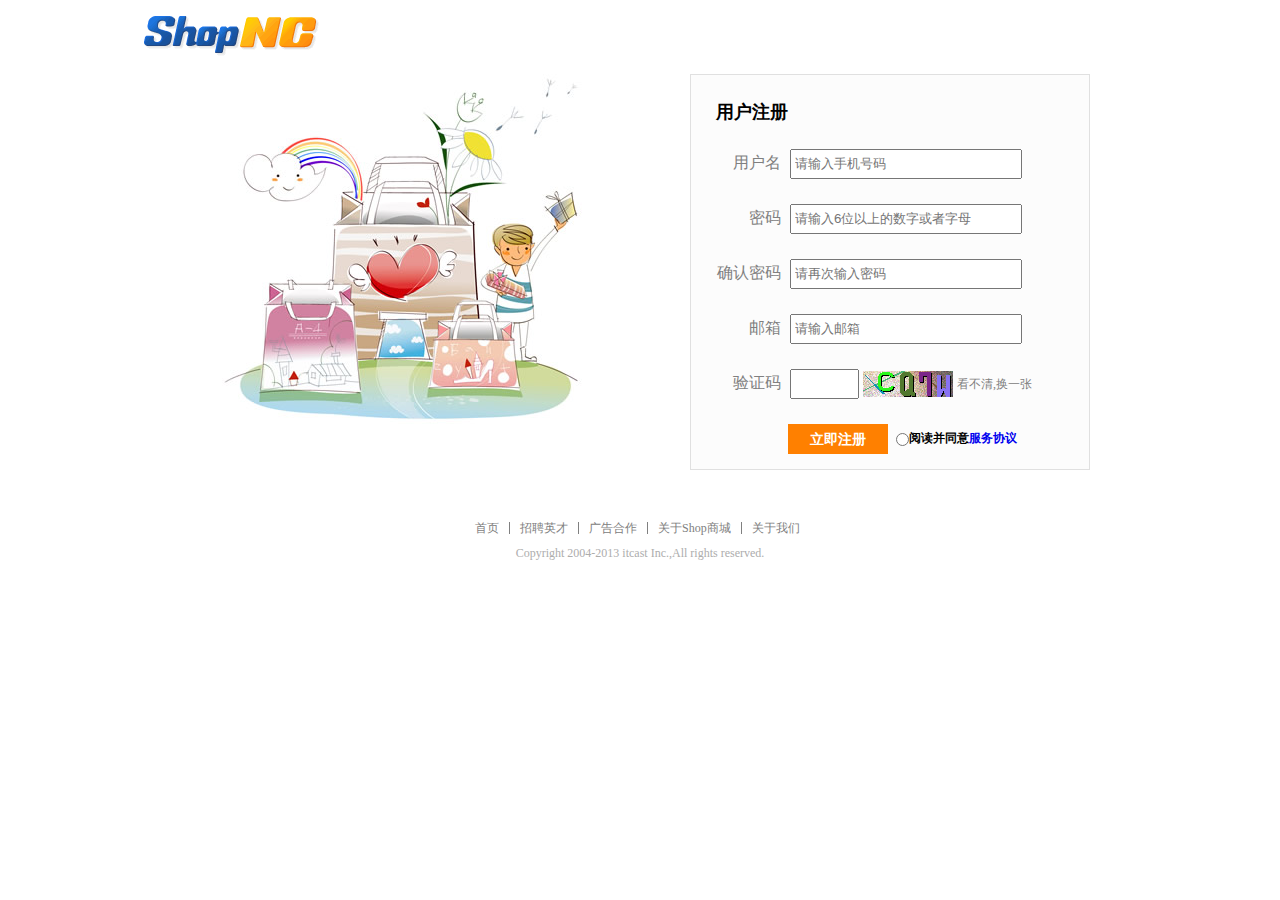
<file: registe.html>
<!DOCTYPE HTML> 
<html> 
<head> 
<meta charset="utf-8" /> 
<title>用户注册</title> 
<link rel="stylesheet" type="text/css" href="css_reset.css"></style>
<link rel="stylesheet" type="text/css" href="css/registe.css"></style>
<link rel="stylesheet" type="text/css" href="copyright.css">
<script src="js/registe.js"></script>
</head> 
<body> 
	<!-- logo -->
	<div id="logo"><img src="homepagePicture\ac1d6b368d9a8b048b974186c8d467a9.gif" /></div>
	<!-- 用户注册 -->
	<div id="registe_box" class="clearfix">
		<!-- 左侧图片 -->
		<img id="registe_left" src="homepagePicture\left.jpg" />
		<!-- 右侧登录信息 -->
		<div id="registe">
			<div id="registe_top">
				<h1>用户注册</h1>
			</div>
			<div id="registe_content">
				<!-- 用户名 -->
				<p>
					<span class="registe_text">用户名</span>
					<input id="tel_number" class="login_admin" type="text" placeholder="请输入手机号码" />
				</p>
				<p id="tel_number_mes" class="message"></p>
				<!-- 密码 -->
				<p>
					<span class="registe_text">密码</span>
					<input id="registe_pswd" class="login_admin" type="password" placeholder="请输入6位以上的数字或者字母" />
				</p>
				<p id="registe_pswd_mes" class="message"></p>
				<!-- 确认密码 -->
				<p>
					<span class="registe_text">确认密码</span>
					<input id="registe_pw" class="login_admin" type="password" placeholder="请再次输入密码" />
				</p>
				<p id="registe_pw_mes" class="message"></p>
				<!-- 邮箱 -->
				<p>
					<span class="registe_text">邮箱</span>
					<input id="registe_email" class="login_admin" type="text" placeholder="请输入邮箱" />
				</p>
				<p id="registe_email_mes" class="message"></p>
				<!-- 验证码 -->
				<p id="code">
					<span class="registe_text">验证码</span>
					<input id="identifying_code" type="text" />
					<img src="homepagePicture\code.png" />
					<span><a href="#">看不清,换一张</a></span>
				</p>
				<p id="identifying_code_mes" class="message"></p>
				<!-- 立即注册 -->
				<p id="registe_btn">
					<input id="registe_sub" type="submit" value="立即注册" />
					<input id="choose" type="radio"><span>阅读并同意<a href="#">服务协议</a></span>
				</p>
			</div>
		</div>
	</div>
	<!-- 版权信息 -->
	<div id="foot">
			<ul class="clearfix">
				<li><a href="#">首页</a></li>
				<li><a class="foot_cols" href="#"></a></li>
				<li><a href="#">招聘英才</a></li>
				<li><a class="foot_cols" href="#"></a></li>
				<li><a href="#">广告合作</a></li>
				<li><a class="foot_cols" href="#"></a></li>
				<li><a href="#">关于Shop商城</a></li>
				<li><a class="foot_cols" href="#"></a></li>
				<li><a href="#">关于我们</a></li>
			</ul>
	</div>
	<p id="foots">Copyright 2004-2013 itcast Inc.,All rights reserved.</p>
</body> 
</html>
</file>
<file: homepage.css>
/*头部*/
body{font:12px "微软雅黑";}
a{text-decoration: none;}
a:hover{text-decoration: underline;}
#top_box{background-color: #F5F5F5;border-bottom: 1px solid #D8D8D8;width: 100%;}
#top_usermessage{width: 1000px;margin: 0 auto;height: 30px;color: gray;}

/*登录*/
#top_login{margin-top: 8px;float: left;}
#top_login a{text-decoration: none;color: gray;}
#top_login a:hover{color: red;text-decoration: underline;}
.top_lg{font-weight: bold;}

/*用户信息*/
/*一级菜单*/
#top_user{float: right;margin-top: 3px;}
.top_firstmenu{
	float: right;
	line-height: 25px;
	border: 1px solid #F5F5F5;
	margin-right: 5px;
	position: relative;
}
.top_firstmenu:hover{border: 1px solid #BEBEBE;background-color: white;}
.top_firstmenu a{color: gray;float: left;display: block;margin-left: 5px;}
.top_firstmenu a:hover{color: red;}
#top_firstmenu_li{border: 0;background-color: #F5F5F5}
.top_number{font-weight: bolder;}

/*三角形图标*/
.trigon{
	display: block;
	border-width: 4px;
	border-style: solid;
	border-color:black transparent transparent transparent;

	float: left;
	margin:10px 10px 0px 5px;
}

/*二级菜单设置*/
#top_secondmenu1{position:absolute;top:20px;left:-1px;width:100px;padding:5px;background-color: white;display: none;}
#top_secondmenu2{position:absolute;top:20px;left:-1px;width: 98px;padding: 5px;background-color: white;display: none;}
#top_secondmenu3{position:absolute;top:20px;left:-1px;width:100px;padding:5px;background-color: white;display: none;}
#top_secondmenu4{position:absolute;top:20px;left:-1px;width:100px;padding: 5px;background-color: white;display: none;}
.top_firstmenu ul{line-height: 20px;border: 1px solid #BEBEBE;}
#top_firstmenu_li1:hover #top_secondmenu1{display: block;}
#top_firstmenu_li2:hover #top_secondmenu2{display: block;}
#top_firstmenu_li3:hover #top_secondmenu3{display: block;}
#top_firstmenu_li4:hover #top_secondmenu4{display: block;}

.top_mask_line{display: none;}
/*遮盖线*/
#top_firstmenu_li1:hover #top_mask_line1{display: block;height: 2px;width: 76px;background-color:white;position:absolute;top:20px;left:0;z-index: 4}
#top_firstmenu_li2:hover #top_mask_line2{display: block;height: 2px;width: 108px;background-color: white;position:absolute;top:20px;left:0;z-index: 4}
#top_firstmenu_li3:hover #top_mask_line3{display: block;height: 2px;width: 76px;background-color: white;position:absolute;top:20px;left:0;z-index: 4}
#top_firstmenu_li4:hover #top_mask_line4{display: block;height: 2px;width: 76px;background-color: white;position:absolute;top:20px;left:0;z-index: 4}

/*整个商店内容*/
#content_box{width: 1000px;margin:0 auto;overflow: hidden;}
#search_border{width: 1000px;overflow: hidden;}

/*logo*/
#content_logo{float: left;margin-top: 20px;}

/*搜索框*/
#search{float: right;margin-right: 150px;margin-top: 10px;}
#midshopul1{overflow: hidden;}
#midshopul2{overflow: hidden;padding: 5px 10px 5px 5px;}
#search #midshopul1 li{
	float: left;
	font-weight: bold;
	height: 25px;
	width: 50px;
	text-align: center;
	line-height: 25px;
	cursor: pointer;
}
.search_shop{
	color: white;
	background-color: #FF9104;
	border-radius: 5px 5px 0px 0px;
}
#search #midshopul2 li{float: left;margin-right: 10px;}
#search #midshopul2 li a{color: gray;}
#search_btn{height: 20px;border: 4px solid #FF9104;overflow: hidden;border-radius: 0 2px 2px 2px;}
#search_text{width: 395px;height: 20px;border:0;float:left;line-height: 20px;padding-left: 5px;}
#search_sub{
	cursor: pointer;
	border: 0;
	background: url("homepagePicture/hbg.png") -2px -134px no-repeat;
	width: 80px;
	height: 20px;
	float: left;
}

/*横向菜单栏*/
#rowlist{width: 100%;overflow: hidden;}
#rowlist li{
	float: left;
	text-align: center;
	background-color: #F37402;
	height: 35px;
	line-height: 35px;
	color: white;
	font-weight: bold;
	font-size: 15px;
}
#rowlist li a{color: white;}
#rowlist .rowlistli1:hover{background-color: #D1560D;}
.rowlistli1,#rowlistno{width: 99px;border-right: 1px solid #CA520A;}
#rowlist #rowlistno{background-color: #D1560D;}
#rowlistli{width: 200px;}
#rowlistli2,.rowlistli3{width: 100px;}
#rowlist .rowlistli3:hover{background-color: #D1560D;}

/*纵向菜单栏*/
#colsdiv{width: 100%;overflow: hidden;}
#colslist{float: left;}
#colslist ul{
	width: 198px;
	border-width: 0 2px 2px 2px;
	border-style: solid;
	border-color: #FF9104;
	position: relative;
	*z-index: 1;
}
#colslist li{
	width: 158px;
	height: 39px;
	line-height: 39px;
	color: gray;
	font-size: 14px;
	background:url("homepagePicture/nc_nav.png") 0 -145px no-repeat;
	padding-left: 40px;
	border-width: 1px 0;
	border-style: solid;
	border-color: white;
}
#colslist a{color: gray;}
#colslist #cols_a{background-image: url("");}
#cols_a a{color: #D1560D;}
#colslist li:hover{border-color: #FF8000;background-image: none;}
#colslist #cols_a:hover{border-color: white;}

/*二级菜单*/
#colslist dl{
	width: 440px;
	height: 195px;
	padding:20px 0px 10px 20px;
	border:1px solid #FF8000;
	display: none;
}
#colslist dl dt{
	width: 100px;
	height: 30px;
	font-weight: bold;
	line-height: 30px;
	float: left;
}
#colslist dl dd{
	width: 80px;
	height: 30px;
	line-height: 30px;
	float: left;
}
#colslist_li1:hover #colslist_dl1{
	display: block;
	position: absolute;
	top:0px;
	left: 198px;
	z-index: 4;
	background-color: white;
}
#colslist_li2:hover #colslist_dl2{
	display: block;
	position: absolute;
	top:41px;
	left: 198px;
	z-index: 4;
	background-color: white;
}
#colslist_li3:hover #colslist_dl3{
	display: block;
	position: absolute;
	top:82px;
	left: 198px;
	z-index: 4;
	background-color: white;
}
#colslist_li4:hover #colslist_dl4{
	display: block;
	position: absolute;
	top:123px;
	left: 198px;
	z-index: 4;
	background-color: white;
}
#colslist_li5:hover #colslist_dl5{
	display: block;
	position: absolute;
	top:100px;
	left: 198px;
	z-index: 4;
	background-color: white;
}
#colslist_li6:hover #colslist_dl6{
	display: block;
	position: absolute;
	top:80px;
	left: 198px;
	z-index: 4;
	background-color: white;
}
#colslist_li7:hover #colslist_dl7{
	display: block;
	position: absolute;
	top:60px;
	left: 198px;
	z-index: 4;
	background-color: white;
}
#colslist_li8:hover #colslist_dl8{
	display: block;
	position: absolute;
	top:101px;
	left: 198px;
	z-index: 4;
	background-color: white;
}
.colslist_line{display: none;}

/*遮盖竖线*/
#colslist_li1:hover #colslist_line1{
	display: block;
	position:absolute;
	top:1px;
	left:198px;
	height:39px;
	width: 2px;
	background-color: white;
	z-index: 5;
}
#colslist_li2:hover #colslist_line2{
	display: block;
	position:absolute;
	top:42px;
	left:198px;
	height:39px;
	width: 2px;
	background-color: white;
	z-index: 5;
}
#colslist_li3:hover #colslist_line3{
	display: block;
	position:absolute;
	top:83px;
	left:198px;
	height:39px;
	width: 2px;
	background-color: white;
	z-index: 5;
}
#colslist_li4:hover #colslist_line4{
	display: block;
	position:absolute;
	top:124px;
	left:198px;
	height:39px;
	width: 2px;
	background-color: white;
	z-index: 5;
}
#colslist_li5:hover #colslist_line5{
	display: block;
	position:absolute;
	top:165px;
	left:198px;
	height:39px;
	width: 2px;
	background-color: white;
	z-index: 5;
}
#colslist_li6:hover #colslist_line6{
	display: block;
	position:absolute;
	top:206px;
	left:198px;
	height:39px;
	width: 2px;
	background-color: white;
	z-index: 5;
}
#colslist_li7:hover #colslist_line7{
	display: block;
	position:absolute;
	top:247px;
	left:198px;
	height:39px;
	width: 2px;
	background-color: white;
	z-index: 5;
}
#colslist_li8:hover #colslist_line8{
	display: block;
	position:absolute;
	top:288px;
	left:198px;
	height:39px;
	width: 2px;
	background-color: white;
	z-index: 5;
}

/*轮播图*/
#turnimage{float: left;margin: 10px;}
#turn_box{width: 530px;height: 210px;overflow: hidden;position: relative;}
#turn_box #turnimage1 img{float:left;width: 530px;height: 210px;}
#turnimage1{height: 210px;width: 5830px;position: absolute;top: 0;left: -530px;overflow: hidden;}
#turn_list{position: absolute;bottom: 0;right: 0;}
#turn_list li{
	width: 20px;
	height: 20px;
	line-height: 20px;
	text-align: center;
	float: left;
	margin:10px 5px;
	background-color: gray;
	color:white;
	cursor: pointer;
}
#turn_list li:hover{background-color: #28004D;}
#turn_list .turn_same{background-color: #FF8000;}
#turn_left,#turn_right{
	width: 30px;
	height: 30px;
	text-align: center;
	line-height: 30px;
	color: white;
	background-color: green;
	font-size: 15px;
	font-weight: bold;
	cursor: pointer;
	display: none;
}
#turn_left{position: absolute;top: 90px;left: 0;}
#turn_right{position: absolute;top: 90px;right: 0;}
#turn_left:hover,#turn_right:hover{background-color: black;}

/*手风琴*/
#turnimage2 ul{width: 450px;margin: 13px auto;}
#turnimage2 ul li{float: left;width: 90px;height: 120px;overflow: hidden;}

/*商城广告*/
#advert{float: left;}
#advert #advert1 ul{margin: 10px 0;border: 1px solid #E0E0E0;overflow: hidden;}
#advert #advert1 li{
	width: 80px;
	float: left;
	text-align: center;
}
#advert #advert1 a{
	padding-bottom: 5px;
	display: block;
	color: gray;
	font-weight: bold;
	font-size: 15px;
}
#advert #advert1 li i{
	display: block;
	height: 40px;
	width: 32px;
	margin: 0 auto;
}
#advert_a1 i{
	background:url("homepagePicture/nc_home_index.png") -1px 5px no-repeat;
}
#advert_a2 i{
	background:url("homepagePicture/nc_home_index.png") -35px 5px no-repeat;
}
#advert_a3 i{
	background:url("homepagePicture/nc_home_index.png") -69px 5px no-repeat;
}

#advert2{width: 240px;border: 1px solid #E0E0E0;}
#advert2ul{
	overflow: hidden;
	width: 235px;
	padding-top: 5px;
	padding-left: 5px;
}
#advert2li1,#advert2li2{float: left;}
#advert2li1{border-width:1px 1px 0 1px;border-color: #E0E0E0;border-style: solid;}
.advert2a{
	display: block;
	height: 30px;
	line-height: 30px;
	width: 80px;
	color: gray;
	font-weight: bold;
	text-align: center;
}

#advert3{width:242px;height:160px;overflow:hidden;}
#advert3 ul{
	padding-left: 10px;
}
#advert3 ul li{margin-left: 5px;color: gray;line-height: 20px;}
#advert3 ul li a{color: gray;font-size: 14px;}
#advert3 ul li a:hover{color: red;}
#advert2_line1{
	float: left;
	width: 7px;
	height: 1px;
	background-color: #E0E0E0;
}
#advert2 #advert2_line2{
	width: 155px;
	height: 1px;
	background-color: #E0E0E0;
	margin-left: 87px;
}

/*tab选项卡*/
#tab{width: 100%;margin:10px 0;overflow: hidden;}
#tab_box{float: left;}
#tab #tabul{
	float: left;
	width: 746px;
	border-width: 1px;
	border-style: solid;
	border-color: #E0E0E0;
	background-color: #F7F7F7;
	margin-bottom: -1px;
}
#tabul a{text-decoration: none;}

/*活动图*/
#limit{
	float: right;
	width: 240px;
	height: 288px;
	border:1px solid #E0E0E0;
	overflow: hidden;
}
#limit h1{color:#FF9104;font-size: 14px;margin: 10px 0 10px 10px;}
#limit_p1{font-size: 14px;margin-left: 10px;font-weight: bold;margin:15px 0 15px 10px;}
#limit_bgimage{
	width: 230px;
	height: 118px;
	background:url('homepagePicture/shoufa.jpg') -10px -92px no-repeat;
	overflow: hidden;
	margin-left: 10px;
}
#limit_box{width: 230px;overflow: hidden;margin:20px 0 0 10px;}
#limit_left{width: 170px;float: left;}
#limit_left_img{
	width: 170px;
	height: 20px;
	background:url('homepagePicture/shoufa.jpg') -10px -227px no-repeat;
}
#limit_right{
	float: right;
	margin-right: 10px;
	height: 40px;
	line-height: 40px;
	width: 40px;
	text-align: center;
	font-weight: bold;
}
#limit_timer{text-align: center;}
#tab #tabul li{
	float: left;
	margin-top: 2px;
	height: 25px;
	line-height: 25px;
	text-align: center;
	width: 90px;
}
#tab #tabul li a{color: black;font-size: 14px;}
#tab #tabul .tab_li_def a{
	color: #FF9104;
	font-weight: bolder;
	background-color: white;
	border-top: 2px solid #FF8F59;
}

/*重叠区域*/
#tab_outdiv{
	width: 746px;
	height: 260px;
	border: 1px solid #E0E0E0;
	clear: both;
	position: relative;
}
#tab_div0,#tab_div1,#tab_div2{position: absolute;top: 0;left: 0;}
#tab_div1,#tab_div2{display: none;}
#tab_div0 ul,#tab_div1 ul,#tab_div2 ul{width: 100%;overflow: hidden;}
#tab_div0 li,#tab_div1 li,#tab_div2 li{
	width: 160px;
	float: left;
	margin: 10px 10px 0 10px;
}
#tab_div0 li a,#tab_div1 li a,#tab_div2 li a{
	display: block;
	color: gray;
	line-height: 18px;
	height: 60px;
	overflow: hidden;
}
#tab_outdiv span{
	display:block;
	color: gray;
	margin-bottom: 15px;
}
#tab_outdiv strong{font-size: 15px;color: #EA0000;} 

/*服装菜单列表*/
/*css布局*/
.menulist_box{overflow: hidden;width: 100%;margin-bottom: 20px;}
.menulist_left{
	float: left;
	width: 749px;
	height: 540px;
	border-left: 1px solid;
	overflow: hidden;
}
.menulist_right{
	float: right;
	width: 248px;
	height: 538px;
	border:1px solid #D8D8D8;
	overflow: hidden;
}
.menulist_left_box1,.menulist_left_box2{width: 100%;overflow: hidden;}
.menudiv1{
	float: left;
	width: 208px;
	border-width: 1px 1px 0 0;
	border-style: solid;
	height: 473px;
	overflow: hidden;
}
/*男女服饰*/
.clothes{
	background:#fff6ed url("homepagePicture/web-3-31_ebd488bcb4e1e97798cc0528135fbdd6.png") 0 0 no-repeat;
}
.clothes_border{
	border-color:#eec08c!important;
}
/*美容美妆*/
.beauty{
	background:#fff7f4 url("homepagePicture/web-2-21_82132e2a55300f4e3a32be07af077d63.png") 0 0 no-repeat;
}
.beauty_border{
	border-color:#f6c4cf!important;
}
/*运动*/
.sports{
	background:#f4f8e7 url("homepagePicture/web-4-41_aa1184ab1026c95ec8cc3c6f8c282287.png") 0 0 no-repeat;
}
.sports_border{
	border-color:#c1d29e!important;
}
/*食品*/
.food{
	background:#fff6f7 url("homepagePicture/web-1-11_f3acb5954fbdeef69591fd5a84ac3adb.png") 0 0 no-repeat;
}
.food_border{
	border-color:#d6b2b2!important;
}
.menudiv2{
	width: 540px;
	float: right;
	height: 474px;
	overflow: hidden;
}

/*表格信息*/
.menu_table1{
	margin-top:80px;
	margin-left: 10px;
	width: 100%;
	overflow: hidden
}
.menu_table2{
	margin:30px 0 30px 10px;
	width: 100%;
	overflow: hidden;
}
.menudiv1 dt{font-size: 14px;font-weight: bold;line-height: 20px;}
.menudiv1 a{color: gray;}
.menudiv1 dd{width: 60px;float: left;line-height: 20px;}

/*男女服饰*/
.menudiv2_ul1{
	width: 100%;
	background-color: #fff6f7;
	border-top: 1px solid;
}
.menudiv2_ul1 li{
	width: 150px;
	height: 40px;
	line-height: 40px;
	text-align: center;
	font-weight:bold;
	background-color: white;
}
#clothes{
	border-top: 2px solid #fe8500;
	border-right: 1px solid #edbf8b;
}
#beauty{
	border-top: 2px solid #e26680;
	border-right: 1px solid #f6c4cf;
}
#sports{
	border-top: 2px solid #609523;
	border-right: 1px solid #c1d29e;
}
#food{
	border-top: 2px solid #d60200;
	border-right: 1px solid #d6b2b2;
}
.menudiv2_line{
	height: 1px;
	width: 390px;
	margin-left: 150px;
}
.menudiv2_ul1 li a{font-size: 14px;font-weight: bold;}
.menudiv2_ul2{width: 100%;overflow: hidden;}
.menudiv2_ul2 li{float: left;width: 120px;margin:15px 25px;}
.menudiv2_ul2 img{width: 120px;height: 120px;}
.menudiv2_ul2 li a{display: block;margin: 5px 0;color: #4F4F4F;}
.menudiv2_ul2 li span{display: block;color: #C07AB8;}
.menudiv2_ul2 li strong{font-size: 18px;color: #CE0000;font-weight: bold;}

/*商品排行*/
.menudiv3_top{
	height: 42px;
	width: 238px;
	padding-left: 10px;
	line-height: 42px;
	font-size: 15px;
	border-bottom: 1px solid #D8D8D8;
	background-color: #F5F5F5;
}
.menudiv3_content{width: 100%;}
.menudiv3_content ul{padding-top: 20px;}
.menudiv3_content ul li{
	width: 100%;
	overflow: hidden;
	margin-bottom: 15px;
	*margin-bottom:12px;
	clear: both;
	position: relative;
}
.menudiv3_content ul li div{
	width: 60px;
	height: 60px;
	float: left;
	margin-left: 10px;
}
.menudiv3_content ul .menudiv3_image{width: 60px;height: 60px;}
.menudiv3_content ul em{
	display: block;
	width: 15px;
	height: 22px;
	color: white;
	text-align: center;
	line-height: 22px;
}
.menudiv3_em1{
	position: absolute;
	background:url("homepagePicture/nc_home_index.png") -309px 3px no-repeat;
}
.menudiv3_content ul a{color: #4F4F4F;}
.menudiv3_content ul .menudiv3_a{display: block;}
.menudiv3_content ul li strong{font-size: 15px;color: #EA0000;}
.menudiv3_content ul li p{
	width: 160px;
	float: right;
	font-style: normal;
	margin:0 5px 0 0;
}
.menudiv3_em2{
	background:url("homepagePicture/nc_home_index.gif") -329px 3px no-repeat;
	float: left;
	margin: 0 10px;
}
.menudiv3_a1{display: block;float: left;}
.menudiv3_img{width: 100%;text-align: center;margin-bottom: 0px;}

/*商品品牌图标*/
.menulist_left_box2{
	border-width: 1px 0 1px 0px;
	border-style: solid;
	height: 63px;
	margin-top: -1px;
	position: relative;
}
.menulist_left_box2_img{width:1504px;overflow: hidden;height:63px;position: absolute;left: 0;top:0px;}
.menulist_left_box2_img img{width: 94px;height: 63px;float: left;}

/*底部*/
#end{overflow: hidden;width: 100%;}

/*信息列表*/
#end .enddiv{float: left;margin: 0 40px;}
.enddiv p{font-size: 17px;margin: 15px 0;color: black;}
.enddiv a{color: gray;}
.enddiv li{margin: 5px 0;}
#enddiv1,#enddiv2{width: 100%;}

/*友情链接*/
#firendlink{width: 998px;border:1px solid #d8d8d8;padding-bottom: 30px;}
#firendlink h1{
	font-size: 15px;
	height: 40px;
	line-height: 40px;
	border-bottom: 1px solid #d8d8d8;
	text-indent: 18px;
	font-weight: normal;
}
#firendlink_ul1{padding-left: 10px;}
#firendlink_ul1 li{float: left;margin:10px 15px 17px 0;border:1px solid #d8d8d8;}
#firendlink_ul2 li{float: left;margin:0 12px;}

/*分割线*/
#end_line{
	width: 100%;
	height: 1px;
	background-color: #E0E0E0;
	margin-top: 20px;
}
#endp2{
	width: 100%;
	text-align: center;
	color: #ADADAD;
	margin :0 10px 20px 10px;
}
#end_line2{
	width: 100%;
	height: 1px;
	background-color: #E0E0E0;
	margin: 15px 0;
}

/*绿叶广告区域*/
#lvye{
	width: 100%;
	height: 350px;
	overflow: hidden;
	text-align: center;
}
#lvye img{width: 1000px;height: 300px;}

/*登录框*/
#login{
	border:1px solid #d0d0d0;
	background-color: #FCFCFC;
	width: 398px;
	position: fixed;
	top: 0;
	left: 0;
	display: none;
	z-index: 1001;
}
#login_move{
	width: 100%;
	overflow: hidden;
	cursor: move;
	border-bottom: 1px solid #d0d0d0;
	padding:15px 0;
}
#login_move p{
	margin:0;
	padding:0;
	float: left;
	margin-left: 20px;
	font-size: 18px;
	font-weight: bolder;
	color:#A52A2A;
}
#login_close{
	float: right;
	width: 21px;
	height: 21px;
	background:url('homepagePicture/close03.png') 0 0 no-repeat;
	margin-top: -15px;
	cursor: pointer;
}
#login_close:hover{
	background:url('homepagePicture/close03.png') 0 -21px no-repeat;
}
#login_user{padding:0 50px;}
#login_user p{margin:15px 0;}
#login_user p span{
	color: gray;
	font-size: 16px;
}
#login_admin,#login_password{
	width: 230px;
	height: 30px;
	line-height: 30px;
	vertical-align: middle;
}
#login_btn{text-align: center;}
#login_btn a{color: #0080FF;font-weight: bold;font-size: 14px;}
#login_sub{
	height: 30px;
	width: 70px;
	line-height: 30px;
	text-align: center;
	background-color: #FF8000;
	font-size: 15px;
	font-weight: bold;
	color: white;
	border:0;
	vertical-align: middle;
}
#login_regist{text-align: center;}
#login_regist a{color: #AE0000;font-weight: bold;font-size: 14px;}

/*遮罩层*/
#window_mask{
	display: none;
	position: fixed;
	top: 0;
	left: 0;
	background-color: black;
	opacity: 0.7;
	filter:alpha(opacity:70);
	z-index: 1000;
}

/*固定层样式*/
.elfix{position: fixed;top:0;z-index: 10;background-color: #F0F0F0;}

/*回到顶部*/
#backtop{
	width: 32px;
	height: 40px;
	position: fixed;
	bottom: 50px;
	background:url('homepagePicture/nc_sortbar.gif') 0 -150px no-repeat;
	z-index: 10;
	display: none;
}
#backtop:hover{
	background:url('homepagePicture/nc_sortbar.gif') -32px -150px no-repeat;
}

#tab_outdiv img{opacity: 1;filter:alpha(opacity:100);}
#opa1 img{opacity: 1;filter:alpha(opacity:100);}
#opa2 img{opacity: 1;filter:alpha(opacity:100);}
#opa3 img{opacity: 1;filter:alpha(opacity:100);}
#opa4 img{opacity: 1;filter:alpha(opacity:100);}
</file>
<file: copyright.css>
/*版权信息*/
#foot{width: 340px;font-size: 12px;margin: 15px auto;}
#foot ul{width: 340px;overflow: hidden;}
#foot ul li{float: left;margin: 0 5px;text-align: center;}
#foot a{
	display: block;
	color: gray;
	height: 16px;
	line-height: 16px;
}
#foot .foot_cols{width: 1px;height: 12px;background-color: gray;margin-top: 2px;}
#foots{
	width: 900px;
	margin:-5px auto;
	text-align: center;
	color: #ADADAD;
	font-size: 12px;
	margin-bottom: 20px;
}
</file>
<file: css/registe.css>
#logo{width: 1000px;padding:10px 0;margin:0 auto;}

/*用户注册*/
#registe_box{
	width: 900px;
	margin:0 auto;
	font-family: "微软雅黑";
	margin-bottom: 50px;
}
/*内容*/
/*左侧图片*/
#registe_left{float: left;margin-right: 50px;}
/*右侧登录信息*/
#registe{width: 398px;float: left;border:1px solid #E0E0E0;background-color: #FCFCFC;}
h1{font-size: 18px;padding:25px;font-weight: bolder;}
.registe_text{
	display: inline-block;
	width: 90px;
	text-align: right;
	color: gray;
}
.login_admin{
	height: 26px;
	line-height: 26px;
	width: 225px;
	padding-left:3px;
	margin-left: 5px;
	vertical-align:middle;
}
.message{
	color: red;
	height: 25px;
	line-height: 25px;
	padding-left: 97px;
	font-size: 12px;
}
#code img{vertical-align: middle;}
#identifying_code{
	width: 65px;
	height: 26px;
	line-height: 26px;
	vertical-align: middle;
	margin-left: 5px;
}
#code a{font-size: 12px;color: gray;}

#registe_btn{padding-left: 97px;margin-bottom: 15px;font-size: 12px;font-weight: bold;}
#registe_sub{
	height: 30px;
	width: 100px;
	line-height: 30px;
	font-size: 14px;
	color: white;
	background-color: #FF8000;
	border:0;
	font-weight: bold;
	margin-right: 5px;
	vertical-align: middle;
}
#choose{vertical-align: middle;}
#registe_sub:hover{background-color: #F75000;}
</file>
